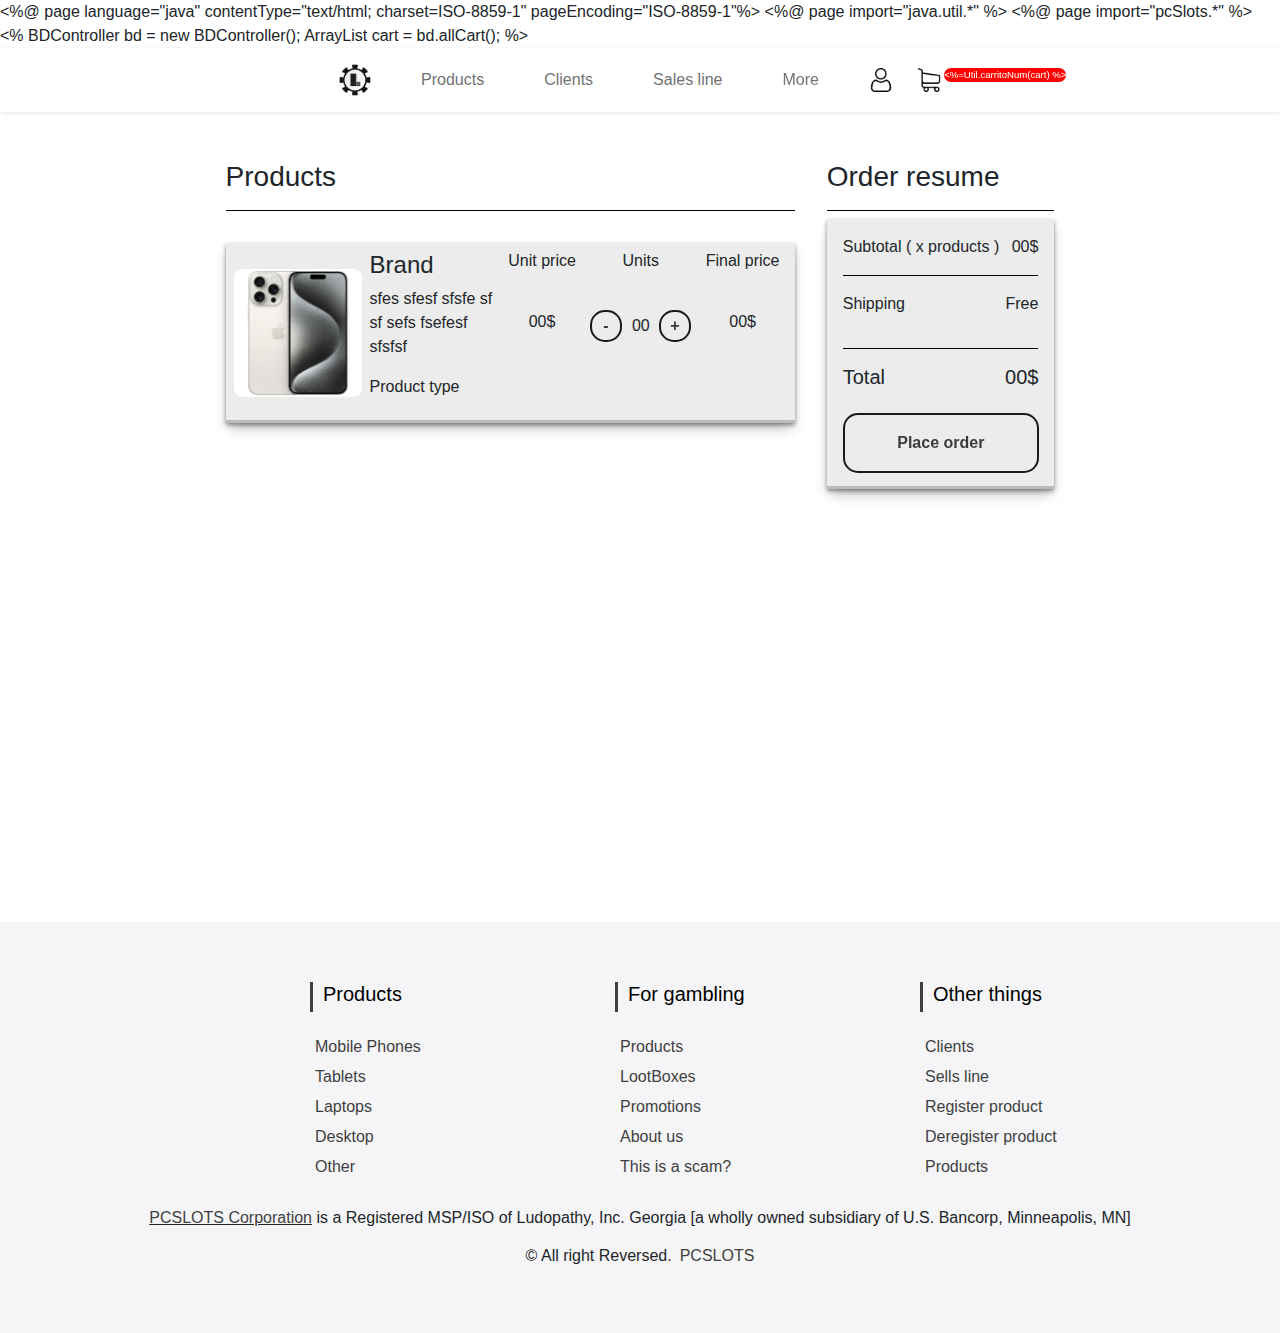
<file: PCSLOTS/cart.html>
<%@ page language="java" contentType="text/html; charset=ISO-8859-1"
    pageEncoding="ISO-8859-1"%>
        <%@ page import="java.util.*" %>
    <%@ page import="pcSlots.*" %>
<!DOCTYPE html>
<html lang="en">
<head>
    <meta charset="UTF-8">
    <meta name="viewport" content="width=device-width, initial-scale=1.0">
    <link rel="stylesheet" href="./assets/css/styles.css">
    <link rel="stylesheet" href="./assets/css/cart.css">
    <link rel="stylesheet" href="./assets/css/productCardHorizontal.css">
    <link rel="shortcut icon" href="./assets/img/pcSlotsLogo.ico" type="image/x-icon">
    <link href="//maxcdn.bootstrapcdn.com/bootstrap/4.0.0/css/bootstrap.min.css" rel="stylesheet" id="bootstrap-css">
    <script defer src="//maxcdn.bootstrapcdn.com/bootstrap/4.0.0/js/bootstrap.min.js"></script>
    <script defer src="//cdnjs.cloudflare.com/ajax/libs/jquery/3.2.1/jquery.min.js"></script>
    <script defer src="./assets/js/carrousel.js"></script>
    <title>PCSLOTS</title>
</head>
<body>
	<%
	BDController bd = new BDController();
	ArrayList<Product> cart = bd.allCart();
	%>
	<header class="header">
        <a href="./index.jsp" class="logo"><img src="./assets/img/pcSlotsLogo.png" alt=""></a>
        <div class="userThings">
    
          <a href="./registerUser.jsp" class="userInfo"><img src="./assets/img/usuario.png" alt=""></a>
          <a href="./cart.jsp" class="shopCart"><img src="./assets/img/carrito-de-compras.png" alt=""><span class="cartObjects"><%=Util.carritoNum(cart) %></span></a>
    
        </div>
        <input class="menu-btn" type="checkbox" id="menu-btn" />
        <label class="menu-icon" for="menu-btn"><span class="navicon"></span></label>
        <ul class="menu">
          <li><a href="./shop.jsp">Products</a></li>
          <li><a href="./clients.jsp">Clients</a></li>
          <li><a href="./sell-line.jsp">Sales line</a></li>
          <li class="dropdown">
            <a href="#more">More</a>
            <ul class="dropdown-content">
              <li><a href="./registerProduct.jsp">Register product</a></li>
              <li><a href="./deleteProduct.jsp">Delete product</a></li>
            </ul>
          </li>
        </ul>
      </header>
  <main>
    <div class="cartContainer">
        <div class="productsContainer">
            <h3>Products</h3>
            <article class="products">
                
                <section class="product">
                    <img class="productImg" src="./assets/img/products/1.png" alt="">
                    <div class="productInfo">
                        <div class="info">
                            <h4 class="brand">Brand</h4>
                            <p class="name">sfes sfesf sfsfe sf sf sefs fsefesf sfsfsf</p>
                            <p class="name">Product type</p>
                        </div>
                        <div class="priceInfo">
                            <div class="unitPrice">
                                <h6>Unit price</h6>
                                <p>00$</p>
                            </div>
                            <div class="unitsContainer">
                                <h6>Units</h6>
                                <div class="units">
                                    <button class="CartButton">-</button>
                                    <p>00</p>
                                    <button class="CartButton">+</button>
                                </div>
                            </div>
                            <div class="totalPrice">
                                <h6>Final price</h6>
                                <p>00$</p>
                            </div>
                        </div>
                    </div>
                </section>

            </article>
        </div>
        <div class="resumeContainer">
            <h3>Order resume</h3>
            <div class="resume">
                <div class="subtotalContainer">
                    <p>Subtotal ( x products )</p>
                    <p>00$</p>
                </div>
                <div class="shippingContainer">
                    <p>Shipping</p>
                    <p>Free</p>
                </div>
                <div class="totalContainer">
                    <h5>Total</h5>
                    <h5>00$</h5>
                </div>
                <button class="placeOrder">Place order</button>
            </div>
        </div>
    </div>
  </main>
  <footer>
    <!-- Footer -->
      <section id="footer">
        <div class="container">
          <div class="move row text-center text-xs-center text-sm-left text-md-left">
            <div class="col-xs-12 col-sm-4 col-md-4">
              <h5>Products</h5>
              <ul class="list-unstyled quick-links">
                <li><a href="javascript:void();"><i class="fa fa-angle-double-right"></i>Mobile Phones</a></li>
                <li><a href="javascript:void();"><i class="fa fa-angle-double-right"></i>Tablets</a></li>
                <li><a href="javascript:void();"><i class="fa fa-angle-double-right"></i>Laptops</a></li>
                <li><a href="javascript:void();"><i class="fa fa-angle-double-right"></i>Desktop</a></li>
                <li><a href="javascript:void();"><i class="fa fa-angle-double-right"></i>Other</a></li>
              </ul>
            </div>
            <div class="col-xs-12 col-sm-4 col-md-4">
              <h5>For gambling</h5>
              <ul class="list-unstyled quick-links">
                <li><a href="javascript:void();"><i class="fa fa-angle-double-right"></i>Products</a></li>
                <li><a href="javascript:void();"><i class="fa fa-angle-double-right"></i>LootBoxes</a></li>
                <li><a href="javascript:void();"><i class="fa fa-angle-double-right"></i>Promotions</a></li>
                <li><a href="javascript:void();"><i class="fa fa-angle-double-right"></i>About us</a></li>
                <li><a href="javascript:void();"><i class="fa fa-angle-double-right"></i>This is a scam?</a></li>
              </ul>
            </div>
            <div class="col-xs-12 col-sm-4 col-md-4">
              <h5>Other things</h5>
              <ul class="list-unstyled quick-links">
                <li><a href="javascript:void();"><i class="fa fa-angle-double-right"></i>Clients</a></li>
                <li><a href="./sell-line.jsp"><i class="fa fa-angle-double-right"></i>Sells line</a></li>
                <li><a href="./register.jsp"><i class="fa fa-angle-double-right"></i>Register product</a></li>
                <li><a href="./deregister"><i class="fa fa-angle-double-right"></i>Deregister product</a></li>
                <li><a href="./shop.jsp" title="Our products"><i class="fa fa-angle-double-right"></i>Products</a></li>
              </ul>
            </div>
          </div> 
          <div class="row">
            <div class="col-xs-12 col-sm-12 col-md-12 mt-2 mt-sm-2 text-center">
              <p><u><a href=javascript:void();>PCSLOTS Corporation</a></u> is a Registered MSP/ISO of Ludopathy, Inc. Georgia [a wholly owned subsidiary of U.S. Bancorp, Minneapolis, MN]</p>
              <p class="h6">&copy All right Reversed.<a class="text-green ml-2" href="javascript:void();" target="_blank">PCSLOTS</a></p>
            </div>
            </hr>
          </div>  
        </div>
      </section>
      <!-- ./Footer -->
</footer>
</body>
</html>
</file>
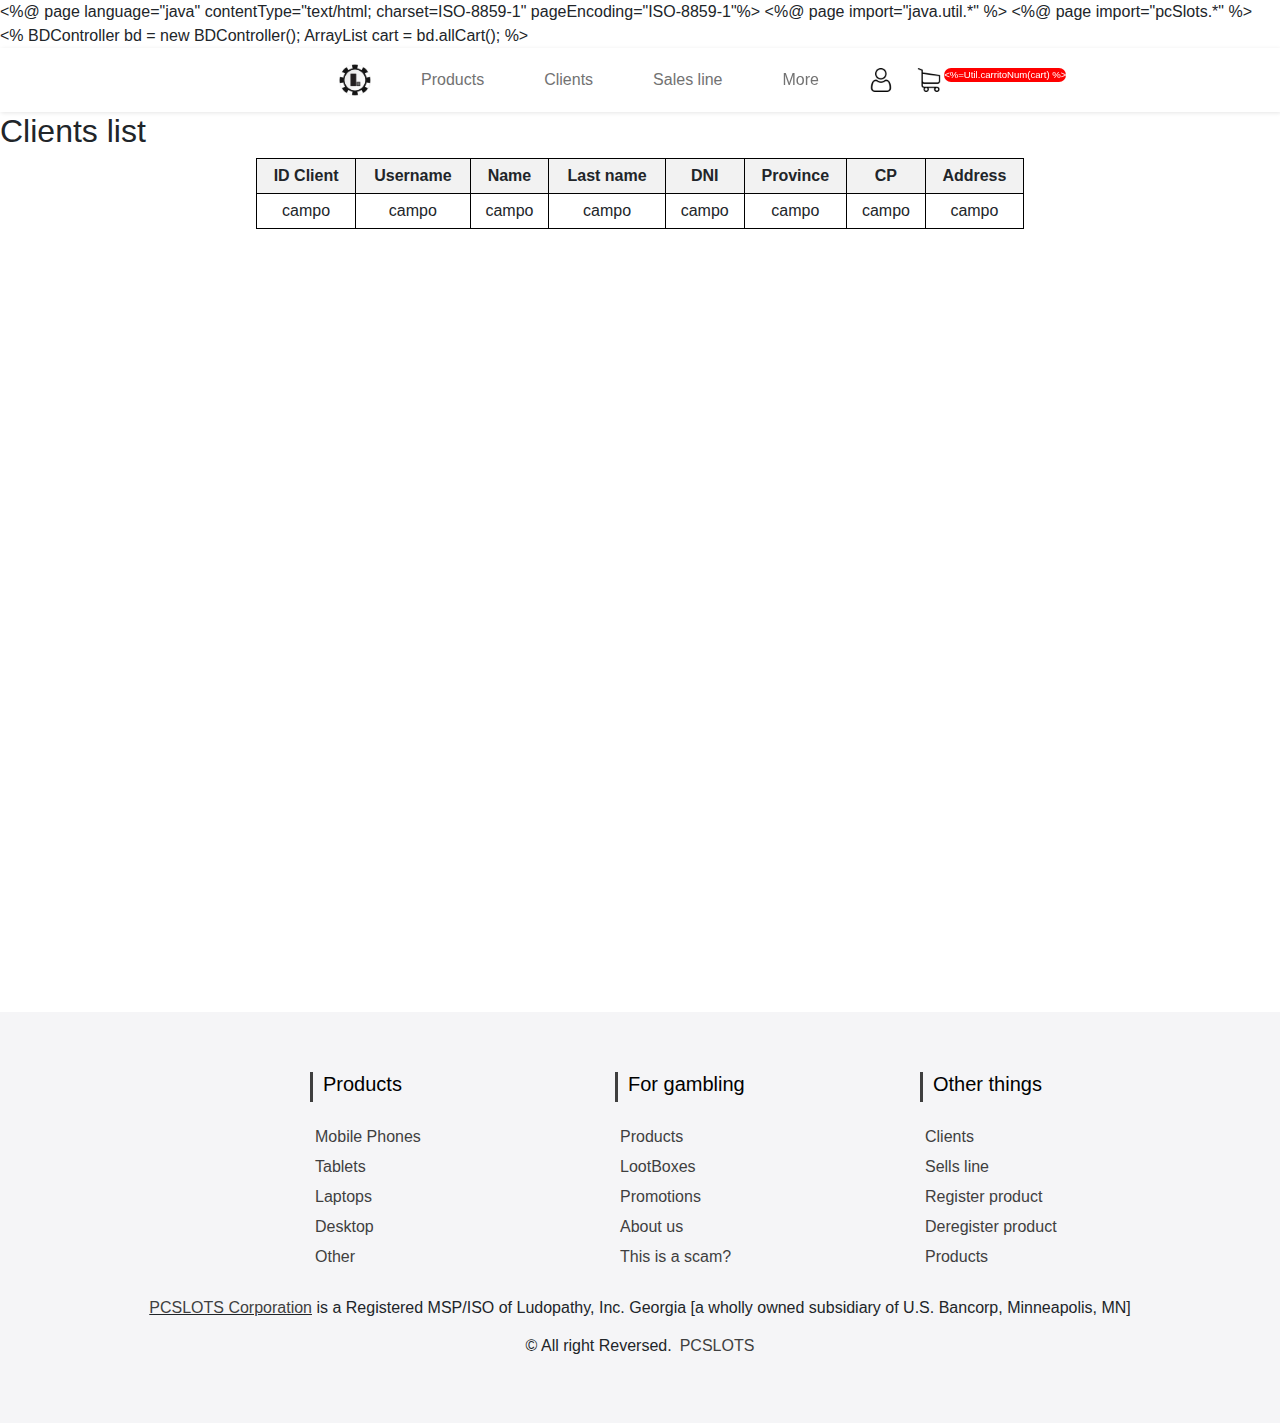
<file: PCSLOTS/clients.html>
<%@ page language="java" contentType="text/html; charset=ISO-8859-1"
    pageEncoding="ISO-8859-1"%>
        <%@ page import="java.util.*" %>
    <%@ page import="pcSlots.*" %>
<!DOCTYPE html>
<html lang="en">
<head>
    <meta charset="UTF-8">
    <meta name="viewport" content="width=device-width, initial-scale=1.0">
    <link rel="stylesheet" href="./assets/css/styles.css">
    <link rel="shortcut icon" href="./assets/img/pcSlotsLogo.ico" type="image/x-icon">
    <link href="//maxcdn.bootstrapcdn.com/bootstrap/4.0.0/css/bootstrap.min.css" rel="stylesheet" id="bootstrap-css">
    <script defer src="//maxcdn.bootstrapcdn.com/bootstrap/4.0.0/js/bootstrap.min.js"></script>
    <script defer src="//cdnjs.cloudflare.com/ajax/libs/jquery/3.2.1/jquery.min.js"></script>
    <link rel="stylesheet" href="./assets/css/tables.css">
    <title>Clients</title>
</head>
<body>
  <%
	BDController bd = new BDController();
	ArrayList<Product> cart = bd.allCart();
	%>
  <header class="header">
    <a href="./index.jsp" class="logo"><img src="./assets/img/pcSlotsLogo.png" alt=""></a>
    <div class="userThings">

      <a href="./registerUser.jsp" class="userInfo"><img src="./assets/img/usuario.png" alt=""></a>

      <a href="./cart.jsp" class="shopCart"><img src="./assets/img/carrito-de-compras.png" alt=""><span class="cartObjects"><%=Util.carritoNum(cart) %></span></a>

    </div>
    <input class="menu-btn" type="checkbox" id="menu-btn" />
    <label class="menu-icon" for="menu-btn"><span class="navicon"></span></label>
    <ul class="menu">
      <li><a href="./shop.jsp">Products</a></li>
      <li><a href="./clients.jsp">Clients</a></li>
      <li><a href="./sell-line.jsp">Sales line</a></li>
      <li class="dropdown">
        <a href="#more">More</a>
        <ul class="dropdown-content">
          <li><a href="./registerProduct.jsp">Register product</a></li>
          <li><a href="./deleteProduct.jsp">Delete product</a></li>
        </ul>
      </li>
    </ul>
  </header>
  <main>
    <h2>Clients list</h2>
    <table border="1">
        <tr>
            <th>ID Client</th>
            <th>Username</th>
            <th>Name</th>
            <th>Last name</th>
            <th>DNI</th>
            <th>Province</th>
            <th>CP</th>
            <th>Address</th>
        </tr>
        <tr>
            <td>campo</td>
            <td>campo</td>
            <td>campo</td>
            <td>campo</td>
            <td>campo</td>
            <td>campo</td>
            <td>campo</td>
            <td>campo</td>
        </tr>
    </table>
  </main>
  <footer>
    <!-- Footer -->
      <section id="footer">
        <div class="container">
          <div class="move row text-center text-xs-center text-sm-left text-md-left">
            <div class="col-xs-12 col-sm-4 col-md-4">
              <h5>Products</h5>
              <ul class="list-unstyled quick-links">
                <li><a href="javascript:void();"><i class="fa fa-angle-double-right"></i>Mobile Phones</a></li>
                <li><a href="javascript:void();"><i class="fa fa-angle-double-right"></i>Tablets</a></li>
                <li><a href="javascript:void();"><i class="fa fa-angle-double-right"></i>Laptops</a></li>
                <li><a href="javascript:void();"><i class="fa fa-angle-double-right"></i>Desktop</a></li>
                <li><a href="javascript:void();"><i class="fa fa-angle-double-right"></i>Other</a></li>
              </ul>
            </div>
            <div class="col-xs-12 col-sm-4 col-md-4">
              <h5>For gambling</h5>
              <ul class="list-unstyled quick-links">
                <li><a href="javascript:void();"><i class="fa fa-angle-double-right"></i>Products</a></li>
                <li><a href="javascript:void();"><i class="fa fa-angle-double-right"></i>LootBoxes</a></li>
                <li><a href="javascript:void();"><i class="fa fa-angle-double-right"></i>Promotions</a></li>
                <li><a href="javascript:void();"><i class="fa fa-angle-double-right"></i>About us</a></li>
                <li><a href="javascript:void();"><i class="fa fa-angle-double-right"></i>This is a scam?</a></li>
              </ul>
            </div>
            <div class="col-xs-12 col-sm-4 col-md-4">
              <h5>Other things</h5>
              <ul class="list-unstyled quick-links">
                <li><a href="javascript:void();"><i class="fa fa-angle-double-right"></i>Clients</a></li>
                <li><a href="./sell-line.jsp"><i class="fa fa-angle-double-right"></i>Sells line</a></li>
                <li><a href="./register.jsp"><i class="fa fa-angle-double-right"></i>Register product</a></li>
                <li><a href="./deregister"><i class="fa fa-angle-double-right"></i>Deregister product</a></li>
                <li><a href="./shop.jsp" title="Our products"><i class="fa fa-angle-double-right"></i>Products</a></li>
              </ul>
            </div>
          </div> 
          <div class="row">
            <div class="col-xs-12 col-sm-12 col-md-12 mt-2 mt-sm-2 text-center">
              <p><u><a href=javascript:void();>PCSLOTS Corporation</a></u> is a Registered MSP/ISO of Ludopathy, Inc. Georgia [a wholly owned subsidiary of U.S. Bancorp, Minneapolis, MN]</p>
              <p class="h6">&copy All right Reversed.<a class="text-green ml-2" href="javascript:void();" target="_blank">PCSLOTS</a></p>
            </div>
            </hr>
          </div>  
        </div>
      </section>
      <!-- ./Footer -->
</footer>
</body>
</html>
</file>
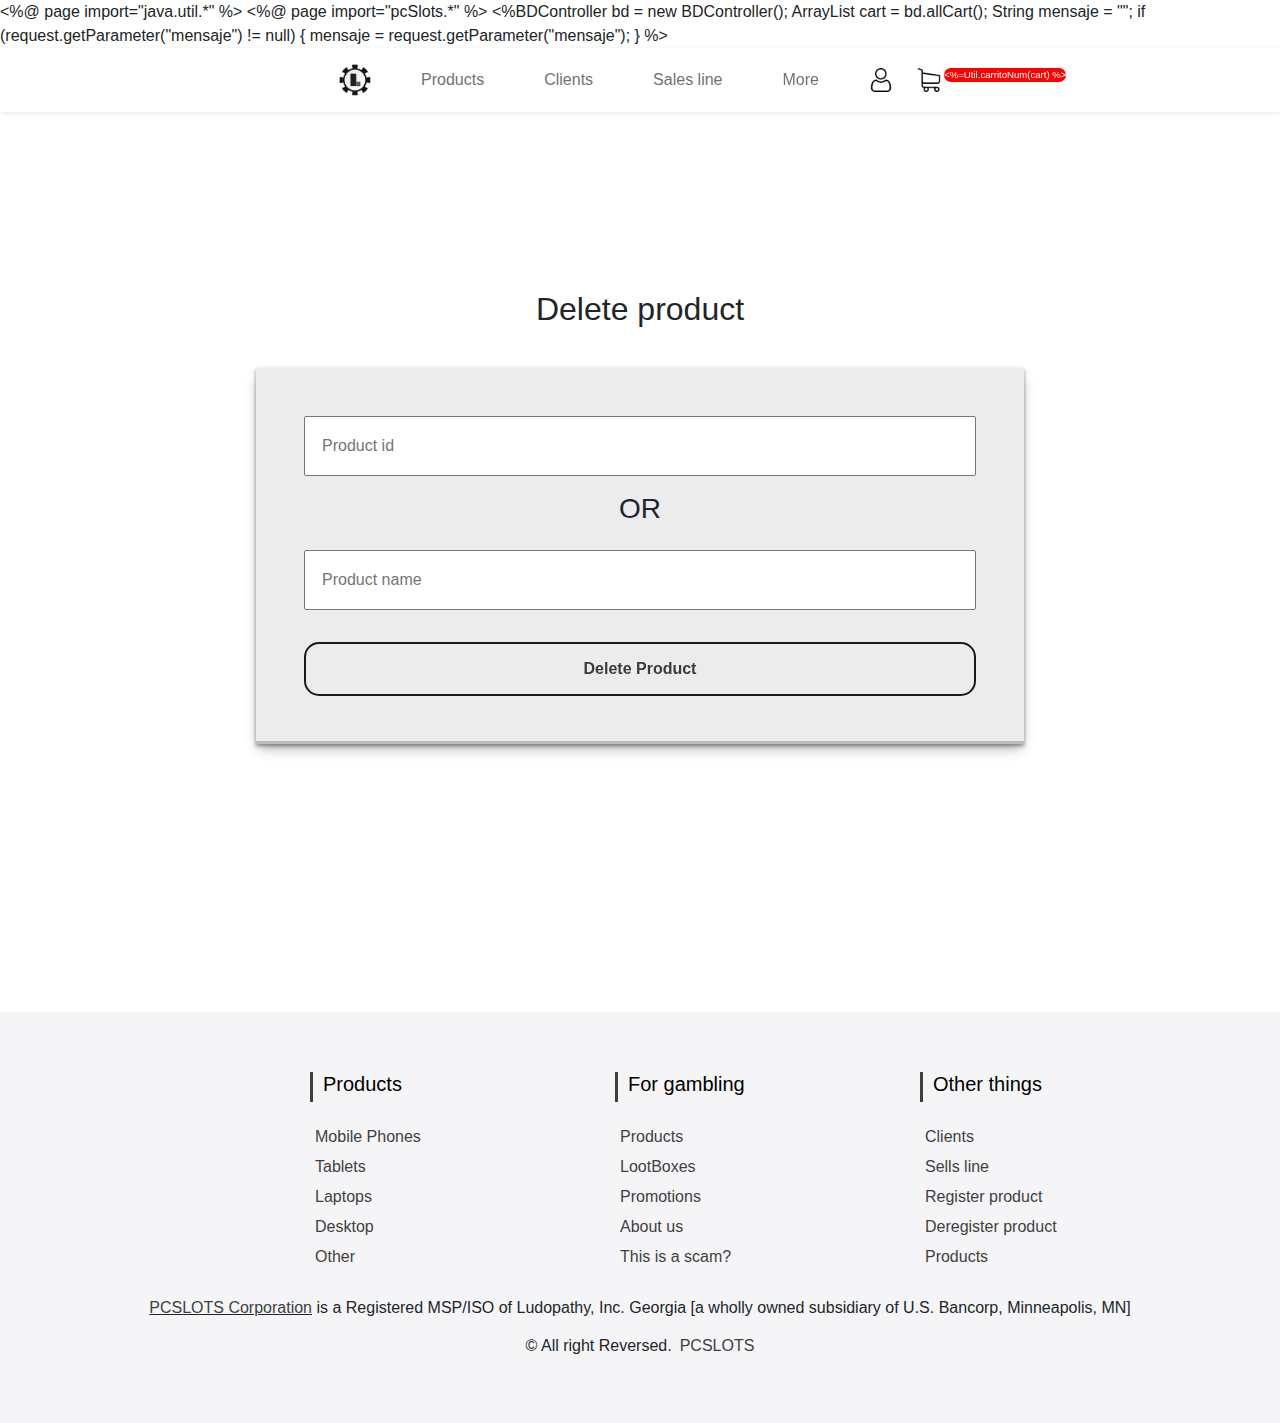
<file: PCSLOTS/deleteProduct.html>
<%@ page import="java.util.*" %>
<%@ page import="pcSlots.*" %>
<!DOCTYPE html>
<html lang="en">
<head>
    <meta charset="UTF-8">
    <meta name="viewport" content="width=device-width, initial-scale=1.0">
    <link rel="stylesheet" href="./assets/css/styles.css">
    <link rel="stylesheet" href="./assets/css/editProducts.css">
    <link rel="shortcut icon" href="./assets/img/pcSlotsLogo.ico" type="image/x-icon">
    <link href="//maxcdn.bootstrapcdn.com/bootstrap/4.0.0/css/bootstrap.min.css" rel="stylesheet" id="bootstrap-css">
    <script defer src="//maxcdn.bootstrapcdn.com/bootstrap/4.0.0/js/bootstrap.min.js"></script>
    <script defer src="//cdnjs.cloudflare.com/ajax/libs/jquery/3.2.1/jquery.min.js"></script>
    <title>Delete product</title>
</head>
<body>
  <%BDController bd = new BDController();
	ArrayList<Product> cart = bd.allCart();
	String mensaje = "";
	if (request.getParameter("mensaje") != null) {
		mensaje = request.getParameter("mensaje");
	}

	%>
  <header class="header">
    <a href="./index.jsp" class="logo"><img src="./assets/img/pcSlotsLogo.png" alt=""></a>
    <div class="userThings">
      <a href="./registerUser.jsp" class="userInfo"><img src="./assets/img/usuario.png" alt=""></a>
      <a href="./cart.jsp" class="shopCart"><img src="./assets/img/carrito-de-compras.png" alt=""><span class="cartObjects"><%=Util.carritoNum(cart) %></span></a>

    </div>
    <input class="menu-btn" type="checkbox" id="menu-btn" />
    <label class="menu-icon" for="menu-btn"><span class="navicon"></span></label>
    <ul class="menu">
      <li><a href="./shop.jsp">Products</a></li>
      <li><a href="./clients.jsp">Clients</a></li>
      <li><a href="./sell-line.jsp">Sales line</a></li>
      <li class="dropdown">
        <a href="#more">More</a>
        <ul class="dropdown-content">
          <li><a href="./registerProduct.jsp">Register product</a></li>
          <li><a href="./deleteProduct.jsp">Delete product</a></li>
        </ul>
      </li>
    </ul>
  </header>
  <main>
    <div class="formContainer">
      <h2>Delete product</h2>
        <form class="form" action="#">
            <input type="number" id="productID" name="productID" placeholder="Product id" min="1" style="flex-basis: 100%;margin: 1rem;padding: 1rem;">
            <h3>OR</h3>
            <input type="text" id="name" name="name" placeholder="Product name">
            <button type="submit" class="submitButton">Delete Product</button>
        </form>
    </div>
  </main>
  <footer>
    <!-- Footer -->
      <section id="footer">
        <div class="container">
          <div class="move row text-center text-xs-center text-sm-left text-md-left">
            <div class="col-xs-12 col-sm-4 col-md-4">
              <h5>Products</h5>
              <ul class="list-unstyled quick-links">
                <li><a href="javascript:void();"><i class="fa fa-angle-double-right"></i>Mobile Phones</a></li>
                <li><a href="javascript:void();"><i class="fa fa-angle-double-right"></i>Tablets</a></li>
                <li><a href="javascript:void();"><i class="fa fa-angle-double-right"></i>Laptops</a></li>
                <li><a href="javascript:void();"><i class="fa fa-angle-double-right"></i>Desktop</a></li>
                <li><a href="javascript:void();"><i class="fa fa-angle-double-right"></i>Other</a></li>
              </ul>
            </div>
            <div class="col-xs-12 col-sm-4 col-md-4">
              <h5>For gambling</h5>
              <ul class="list-unstyled quick-links">
                <li><a href="javascript:void();"><i class="fa fa-angle-double-right"></i>Products</a></li>
                <li><a href="javascript:void();"><i class="fa fa-angle-double-right"></i>LootBoxes</a></li>
                <li><a href="javascript:void();"><i class="fa fa-angle-double-right"></i>Promotions</a></li>
                <li><a href="javascript:void();"><i class="fa fa-angle-double-right"></i>About us</a></li>
                <li><a href="javascript:void();"><i class="fa fa-angle-double-right"></i>This is a scam?</a></li>
              </ul>
            </div>
            <div class="col-xs-12 col-sm-4 col-md-4">
              <h5>Other things</h5>
              <ul class="list-unstyled quick-links">
                <li><a href="javascript:void();"><i class="fa fa-angle-double-right"></i>Clients</a></li>
                <li><a href="./sell-line.jsp"><i class="fa fa-angle-double-right"></i>Sells line</a></li>
                <li><a href="./register.jsp"><i class="fa fa-angle-double-right"></i>Register product</a></li>
                <li><a href="./deregister"><i class="fa fa-angle-double-right"></i>Deregister product</a></li>
                <li><a href="./shop.jsp" title="Our products"><i class="fa fa-angle-double-right"></i>Products</a></li>
              </ul>
            </div>
          </div> 
          <div class="row">
            <div class="col-xs-12 col-sm-12 col-md-12 mt-2 mt-sm-2 text-center">
              <p><u><a href=javascript:void();>PCSLOTS Corporation</a></u> is a Registered MSP/ISO of Ludopathy, Inc. Georgia [a wholly owned subsidiary of U.S. Bancorp, Minneapolis, MN]</p>
              <p class="h6">&copy All right Reversed.<a class="text-green ml-2" href="javascript:void();" target="_blank">PCSLOTS</a></p>
            </div>
            </hr>
          </div>  
        </div>
      </section>
      <!-- ./Footer -->
</footer>
</body>
</html>
</file>
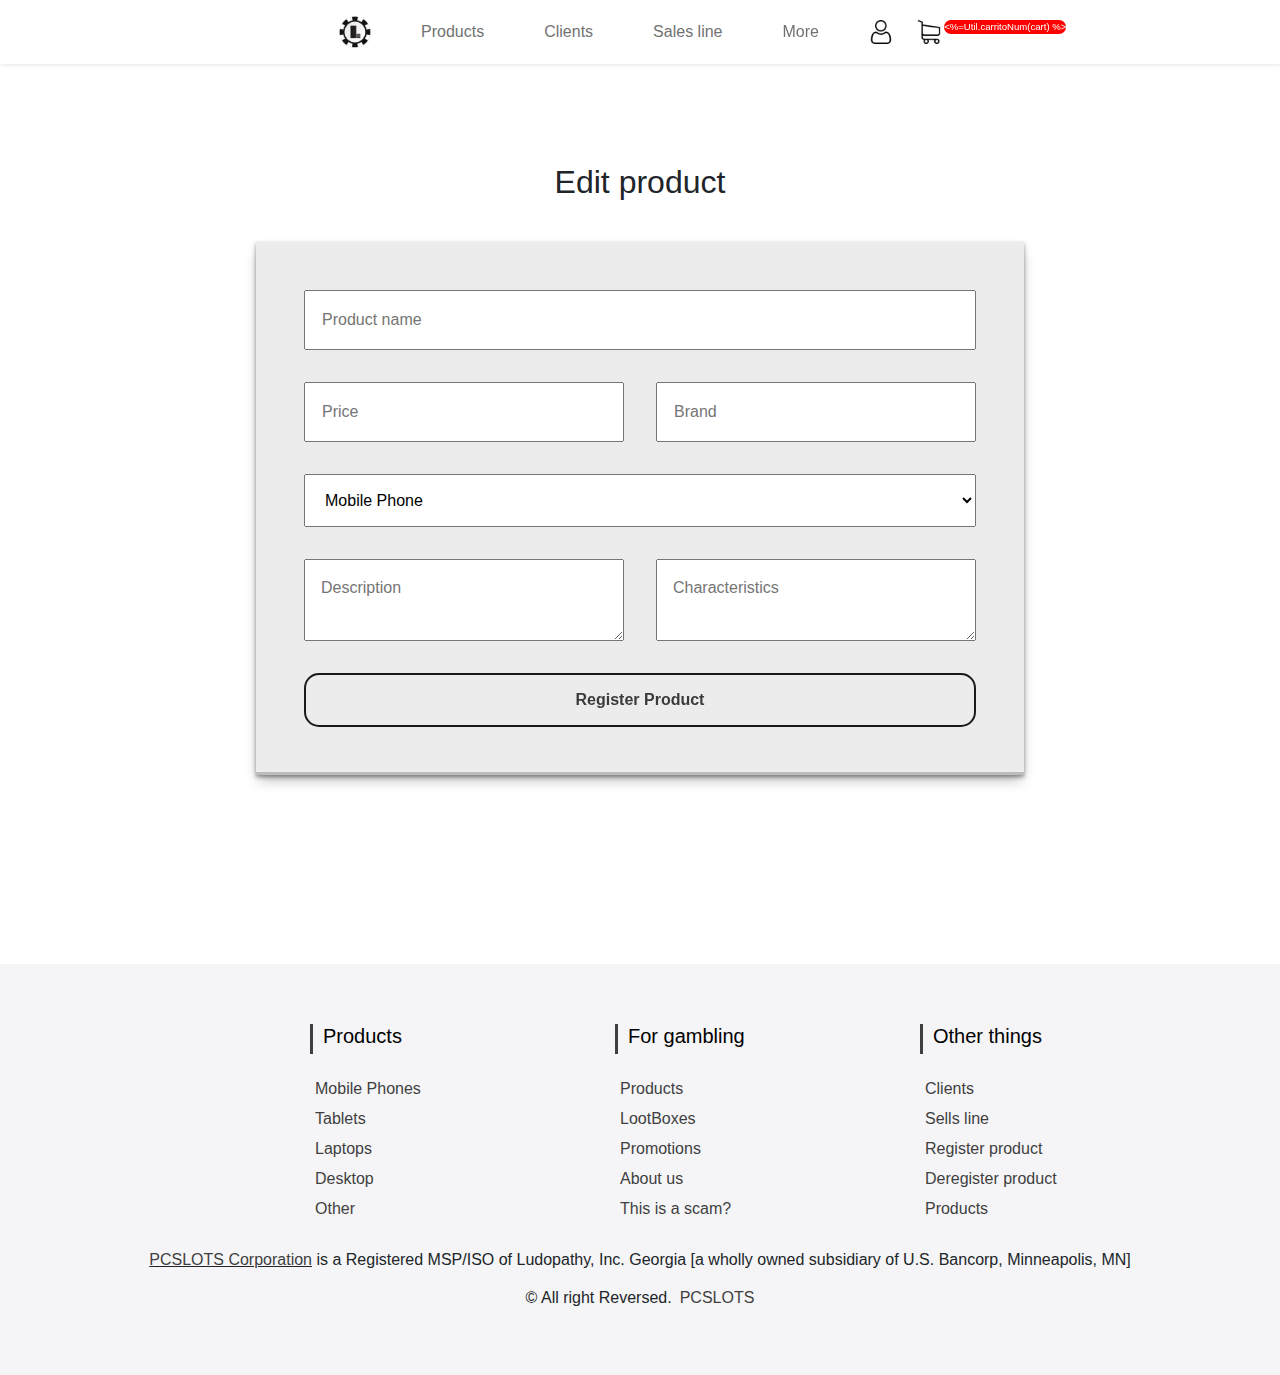
<file: PCSLOTS/editProduct.html>
<!DOCTYPE html>
<html lang="en">
<head>
    <meta charset="UTF-8">
    <meta name="viewport" content="width=device-width, initial-scale=1.0">
    <link rel="stylesheet" href="./assets/css/styles.css">
    <link rel="stylesheet" href="./assets/css/editProducts.css">
    <link rel="shortcut icon" href="./assets/img/pcSlotsLogo.ico" type="image/x-icon">
    <link href="//maxcdn.bootstrapcdn.com/bootstrap/4.0.0/css/bootstrap.min.css" rel="stylesheet" id="bootstrap-css">
    <script defer src="//maxcdn.bootstrapcdn.com/bootstrap/4.0.0/js/bootstrap.min.js"></script>
    <script defer src="//cdnjs.cloudflare.com/ajax/libs/jquery/3.2.1/jquery.min.js"></script>
    <title>Edit product</title>
</head>
<body>
  <header class="header">
    <a href="./index.jsp" class="logo"><img src="./assets/img/pcSlotsLogo.png" alt=""></a>
    <div class="userThings">
      <a href="./registerUser.jsp" class="userInfo"><img src="./assets/img/usuario.png" alt=""></a>

      <a href="./cart.jsp" class="shopCart"><img src="./assets/img/carrito-de-compras.png" alt=""><span class="cartObjects"><%=Util.carritoNum(cart) %></span></a>


    </div>
    <input class="menu-btn" type="checkbox" id="menu-btn" />
    <label class="menu-icon" for="menu-btn"><span class="navicon"></span></label>
    <ul class="menu">
      <li><a href="./shop.jsp">Products</a></li>
      <li><a href="./clients.jsp">Clients</a></li>
      <li><a href="./sell-line.jsp">Sales line</a></li>
      <li class="dropdown">
        <a href="#more">More</a>
        <ul class="dropdown-content">
          <li><a href="./registerProduct.jsp">Register product</a></li>
          <li><a href="./deleteProduct.jsp">Delete product</a></li>
        </ul>
      </li>
    </ul>
  </header>
  <main>
    <div class="formContainer">
        <h2>Edit product</h2>
        <form class="form" action="#">
            <input type="text" id="name" name="name" placeholder="Product name" required>
            <input type="number" id="price" name="price" placeholder="Price" required>
            <input type="text" id="brand" name="brand" placeholder="Brand" required>
            <select id="productType" name="productType">
                <option value="option1">Mobile Phone</option>
                <option value="opcion2">Tablet</option>
                <option value="opcion3">Laptops</option>
                <option value="opcion4">Desktops</option>
                <option value="opcion5">Other</option>
              </select>
            <div class="textareas">
                <textarea id="description" name="description" placeholder="Description"></textarea>
                <textarea id="characteristics" name="characteristics" placeholder="Characteristics"></textarea>
            </div>
            <button type="submit" class="submitButton">Register Product</button>
          </form>
    </div>
  </main>
  <footer>
    <!-- Footer -->
      <section id="footer">
        <div class="container">
          <div class="move row text-center text-xs-center text-sm-left text-md-left">
            <div class="col-xs-12 col-sm-4 col-md-4">
              <h5>Products</h5>
              <ul class="list-unstyled quick-links">
                <li><a href="javascript:void();"><i class="fa fa-angle-double-right"></i>Mobile Phones</a></li>
                <li><a href="javascript:void();"><i class="fa fa-angle-double-right"></i>Tablets</a></li>
                <li><a href="javascript:void();"><i class="fa fa-angle-double-right"></i>Laptops</a></li>
                <li><a href="javascript:void();"><i class="fa fa-angle-double-right"></i>Desktop</a></li>
                <li><a href="javascript:void();"><i class="fa fa-angle-double-right"></i>Other</a></li>
              </ul>
            </div>
            <div class="col-xs-12 col-sm-4 col-md-4">
              <h5>For gambling</h5>
              <ul class="list-unstyled quick-links">
                <li><a href="javascript:void();"><i class="fa fa-angle-double-right"></i>Products</a></li>
                <li><a href="javascript:void();"><i class="fa fa-angle-double-right"></i>LootBoxes</a></li>
                <li><a href="javascript:void();"><i class="fa fa-angle-double-right"></i>Promotions</a></li>
                <li><a href="javascript:void();"><i class="fa fa-angle-double-right"></i>About us</a></li>
                <li><a href="javascript:void();"><i class="fa fa-angle-double-right"></i>This is a scam?</a></li>
              </ul>
            </div>
            <div class="col-xs-12 col-sm-4 col-md-4">
              <h5>Other things</h5>
              <ul class="list-unstyled quick-links">
                <li><a href="javascript:void();"><i class="fa fa-angle-double-right"></i>Clients</a></li>
                <li><a href="./sell-line.jsp"><i class="fa fa-angle-double-right"></i>Sells line</a></li>
                <li><a href="./register.jsp"><i class="fa fa-angle-double-right"></i>Register product</a></li>
                <li><a href="./deregister"><i class="fa fa-angle-double-right"></i>Deregister product</a></li>
                <li><a href="./shop.jsp" title="Our products"><i class="fa fa-angle-double-right"></i>Products</a></li>
              </ul>
            </div>
          </div> 
          <div class="row">
            <div class="col-xs-12 col-sm-12 col-md-12 mt-2 mt-sm-2 text-center">
              <p><u><a href=javascript:void();>PCSLOTS Corporation</a></u> is a Registered MSP/ISO of Ludopathy, Inc. Georgia [a wholly owned subsidiary of U.S. Bancorp, Minneapolis, MN]</p>
              <p class="h6">&copy All right Reversed.<a class="text-green ml-2" href="javascript:void();" target="_blank">PCSLOTS</a></p>
            </div>
            </hr>
          </div>  
        </div>
      </section>
      <!-- ./Footer -->
</footer>
</body>
</html>
</file>
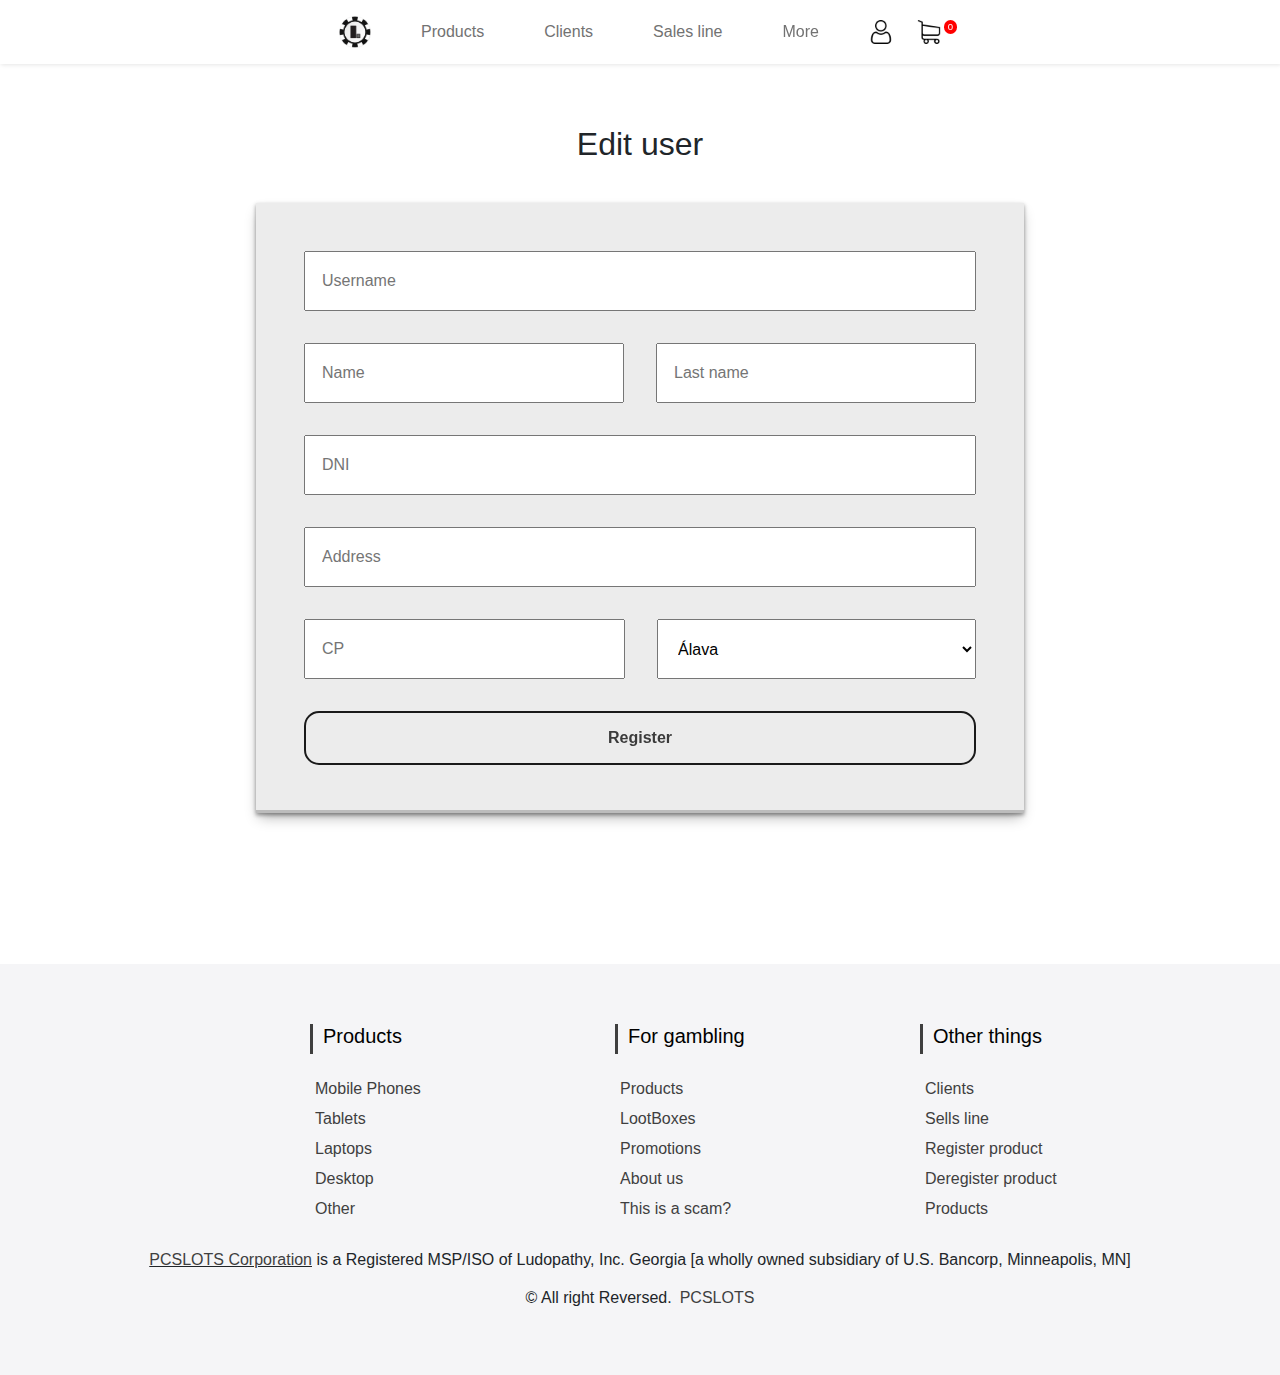
<file: PCSLOTS/editUser.html>
<!DOCTYPE html>
<html lang="en">
<head>
    <meta charset="UTF-8">
    <meta name="viewport" content="width=device-width, initial-scale=1.0">
    <link rel="stylesheet" href="./assets/css/styles.css">
    <link rel="stylesheet" href="./assets/css/editUsers.css">
    <link rel="shortcut icon" href="./assets/img/pcSlotsLogo.ico" type="image/x-icon">
    <link href="//maxcdn.bootstrapcdn.com/bootstrap/4.0.0/css/bootstrap.min.css" rel="stylesheet" id="bootstrap-css">
    <script defer src="//maxcdn.bootstrapcdn.com/bootstrap/4.0.0/js/bootstrap.min.js"></script>
    <script defer src="//cdnjs.cloudflare.com/ajax/libs/jquery/3.2.1/jquery.min.js"></script>
    <title>Register User</title>
</head>
<body>
  <header class="header">
    <a href="./index.html" class="logo"><img src="./assets/img/pcSlotsLogo.png" alt=""></a>
    <div class="userThings">

      <a href="./registerUser.html" class="userInfo"><img src="./assets/img/usuario.png" alt=""></a>
      <a href="./cart.html" class="shopCart"><img src="./assets/img/carrito-de-compras.png" alt=""><span class="cartObjects">0</span></a>

    </div>
    <input class="menu-btn" type="checkbox" id="menu-btn" />
    <label class="menu-icon" for="menu-btn"><span class="navicon"></span></label>
    <ul class="menu">
      <li><a href="./shop.html">Products</a></li>
      <li><a href="./clients.html">Clients</a></li>
      <li><a href="./sell-line.html">Sales line</a></li>
      <li class="dropdown">
        <a href="#more">More</a>
        <ul class="dropdown-content">
          <li><a href="./registerProduct.html">Register product</a></li>
          <li><a href="./deleteProduct.html">Delete product</a></li>
        </ul>
      </li>
    </ul>
  </header>
  <main>
    <div class="formContainer">
      <h2>Edit user</h2>
        <form class="form" action="#">
            <input type="text" id="username" name="username" placeholder="Username" required>
            <input type="text" id="name" name="name" placeholder="Name" required>
            <input type="text" id="lastname" name="lastname" placeholder="Last name" required>
            <input type="text" id="dni" name="dni" placeholder="DNI" required>
            <input type="text" id="address" name="address" placeholder="Address" required>
            <input type="number" id="cp" name="cp" placeholder="CP" required>
            <select id="province" name="province">
                <option value="alava">Álava</option>
                <option value="albacete">Albacete</option>
                <option value="alicante">Alicante</option>
                <option value="almeria">Almería</option>
                <option value="asturias">Asturias</option>
                <option value="avila">Ávila</option>
                <option value="badajoz">Badajoz</option>
                <option value="barcelona">Barcelona</option>
                <option value="burgos">Burgos</option>
                <option value="caceres">Cáceres</option>
                <option value="cadiz">Cádiz</option>
                <option value="cantabria">Cantabria</option>
                <option value="castellon">Castellón</option>
                <option value="ciudad_real">Ciudad Real</option>
                <option value="cordoba">Córdoba</option>
                <option value="cuenca">Cuenca</option>
                <option value="girona">Girona</option>
                <option value="granada">Granada</option>
                <option value="guadalajara">Guadalajara</option>
                <option value="guipuzcoa">Guipúzcoa</option>
                <option value="huelva">Huelva</option>
                <option value="huesca">Huesca</option>
                <option value="illes_balears">Illes Balears</option>
                <option value="jaen">Jaén</option>
                <option value="a_coruna">A Coruña</option>
                <option value="la_rioja">La Rioja</option>
                <option value="las_palmas">Las Palmas</option>
                <option value="leon">León</option>
                <option value="lleida">Lleida</option>
                <option value="lugo">Lugo</option>
                <option value="madrid">Madrid</option>
                <option value="malaga">Málaga</option>
                <option value="murcia">Murcia</option>
                <option value="navarra">Navarra</option>
                <option value="ourense">Ourense</option>
                <option value="palencia">Palencia</option>
                <option value="pontevedra">Pontevedra</option>
                <option value="salamanca">Salamanca</option>
                <option value="segovia">Segovia</option>
                <option value="sevilla">Sevilla</option>
                <option value="soria">Soria</option>
                <option value="tarragona">Tarragona</option>
                <option value="santa_cruz_de_tenerife">Santa Cruz de Tenerife</option>
                <option value="teruel">Teruel</option>
                <option value="toledo">Toledo</option>
                <option value="valencia">Valencia</option>
                <option value="valladolid">Valladolid</option>
                <option value="vizcaya">Vizcaya</option>
                <option value="zamora">Zamora</option>
                <option value="zaragoza">Zaragoza</option>
            </select>
            <button type="submit" class="submitButton">Register</button>
          </form>
    </div>
  </main>
  <footer>
    <!-- Footer -->
      <section id="footer">
        <div class="container">
          <div class="move row text-center text-xs-center text-sm-left text-md-left">
            <div class="col-xs-12 col-sm-4 col-md-4">
              <h5>Products</h5>
              <ul class="list-unstyled quick-links">
                <li><a href="javascript:void();"><i class="fa fa-angle-double-right"></i>Mobile Phones</a></li>
                <li><a href="javascript:void();"><i class="fa fa-angle-double-right"></i>Tablets</a></li>
                <li><a href="javascript:void();"><i class="fa fa-angle-double-right"></i>Laptops</a></li>
                <li><a href="javascript:void();"><i class="fa fa-angle-double-right"></i>Desktop</a></li>
                <li><a href="javascript:void();"><i class="fa fa-angle-double-right"></i>Other</a></li>
              </ul>
            </div>
            <div class="col-xs-12 col-sm-4 col-md-4">
              <h5>For gambling</h5>
              <ul class="list-unstyled quick-links">
                <li><a href="javascript:void();"><i class="fa fa-angle-double-right"></i>Products</a></li>
                <li><a href="javascript:void();"><i class="fa fa-angle-double-right"></i>LootBoxes</a></li>
                <li><a href="javascript:void();"><i class="fa fa-angle-double-right"></i>Promotions</a></li>
                <li><a href="javascript:void();"><i class="fa fa-angle-double-right"></i>About us</a></li>
                <li><a href="javascript:void();"><i class="fa fa-angle-double-right"></i>This is a scam?</a></li>
              </ul>
            </div>
            <div class="col-xs-12 col-sm-4 col-md-4">
              <h5>Other things</h5>
              <ul class="list-unstyled quick-links">
                <li><a href="javascript:void();"><i class="fa fa-angle-double-right"></i>Clients</a></li>
                <li><a href="./sell-line.html"><i class="fa fa-angle-double-right"></i>Sells line</a></li>
                <li><a href="./register.html"><i class="fa fa-angle-double-right"></i>Register product</a></li>
                <li><a href="./deregister"><i class="fa fa-angle-double-right"></i>Deregister product</a></li>
                <li><a href="./shop.html" title="Our products"><i class="fa fa-angle-double-right"></i>Products</a></li>
              </ul>
            </div>
          </div> 
          <div class="row">
            <div class="col-xs-12 col-sm-12 col-md-12 mt-2 mt-sm-2 text-center">
              <p><u><a href=javascript:void();>PCSLOTS Corporation</a></u> is a Registered MSP/ISO of Ludopathy, Inc. Georgia [a wholly owned subsidiary of U.S. Bancorp, Minneapolis, MN]</p>
              <p class="h6">&copy All right Reversed.<a class="text-green ml-2" href="javascript:void();" target="_blank">PCSLOTS</a></p>
            </div>
            </hr>
          </div>  
        </div>
      </section>
      <!-- ./Footer -->
</footer>
</body>
</html>
</file>
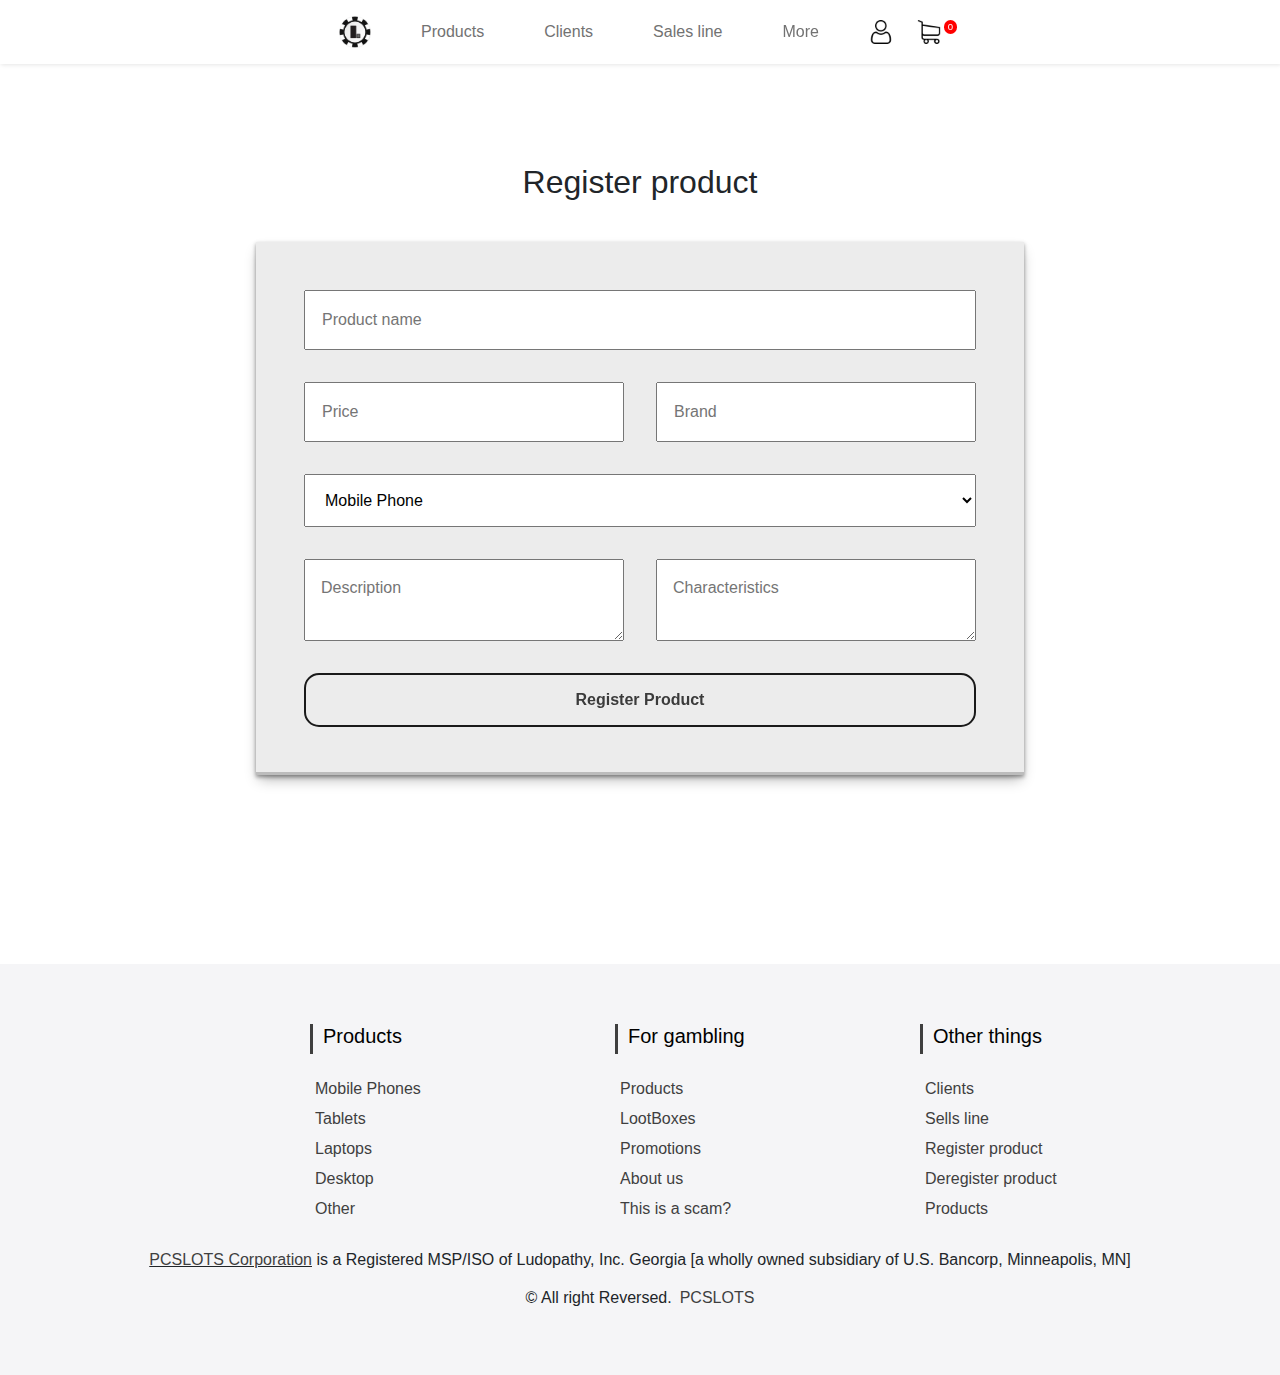
<file: PCSLOTS/registerProduct.html>
<!DOCTYPE html>
<html lang="en">
<head>
    <meta charset="UTF-8">
    <meta name="viewport" content="width=device-width, initial-scale=1.0">
    <link rel="stylesheet" href="./assets/css/styles.css">
    <link rel="stylesheet" href="./assets/css/editProducts.css">
    <link rel="shortcut icon" href="./assets/img/pcSlotsLogo.ico" type="image/x-icon">
    <link href="//maxcdn.bootstrapcdn.com/bootstrap/4.0.0/css/bootstrap.min.css" rel="stylesheet" id="bootstrap-css">
    <script defer src="//maxcdn.bootstrapcdn.com/bootstrap/4.0.0/js/bootstrap.min.js"></script>
    <script defer src="//cdnjs.cloudflare.com/ajax/libs/jquery/3.2.1/jquery.min.js"></script>
    <title>Register product</title>
</head>
<body>
  <header class="header">
    <a href="./index.html" class="logo"><img src="./assets/img/pcSlotsLogo.png" alt=""></a>
    <div class="userThings">
      <a href="./registerUser.html" class="userInfo"><img src="./assets/img/usuario.png" alt=""></a>
      <a href="./cart.html" class="shopCart"><img src="./assets/img/carrito-de-compras.png" alt=""><span class="cartObjects">0</span></a>

    </div>
    <input class="menu-btn" type="checkbox" id="menu-btn" />
    <label class="menu-icon" for="menu-btn"><span class="navicon"></span></label>
    <ul class="menu">
      <li><a href="./shop.html">Products</a></li>
      <li><a href="./clients.html">Clients</a></li>
      <li><a href="./sell-line.html">Sales line</a></li>
      <li class="dropdown">
        <a href="#more">More</a>
        <ul class="dropdown-content">
          <li><a href="./registerProduct.html">Register product</a></li>
          <li><a href="./deleteProduct.html">Delete product</a></li>
        </ul>
      </li>
    </ul>
  </header>
  <main>
    <div class="formContainer">
      <h2>Register product</h2>
        <form class="form" action="#">
            <input type="text" id="name" name="name" placeholder="Product name" required>
            <input type="number" id="price" name="price" placeholder="Price" required>
            <input type="text" id="brand" name="brand" placeholder="Brand" required>
            <select id="productType" name="productType">
                <option value="option1">Mobile Phone</option>
                <option value="opcion2">Tablet</option>
                <option value="opcion3">Laptops</option>
                <option value="opcion4">Desktops</option>
                <option value="opcion5">Other</option>
              </select>
            <div class="textareas">
                <textarea id="description" name="description" placeholder="Description"></textarea>
                <textarea id="characteristics" name="characteristics" placeholder="Characteristics"></textarea>
            </div>
            <button type="submit" class="submitButton">Register Product</button>
          </form>
    </div>
  </main>
  <footer>
    <!-- Footer -->
      <section id="footer">
        <div class="container">
          <div class="move row text-center text-xs-center text-sm-left text-md-left">
            <div class="col-xs-12 col-sm-4 col-md-4">
              <h5>Products</h5>
              <ul class="list-unstyled quick-links">
                <li><a href="javascript:void();"><i class="fa fa-angle-double-right"></i>Mobile Phones</a></li>
                <li><a href="javascript:void();"><i class="fa fa-angle-double-right"></i>Tablets</a></li>
                <li><a href="javascript:void();"><i class="fa fa-angle-double-right"></i>Laptops</a></li>
                <li><a href="javascript:void();"><i class="fa fa-angle-double-right"></i>Desktop</a></li>
                <li><a href="javascript:void();"><i class="fa fa-angle-double-right"></i>Other</a></li>
              </ul>
            </div>
            <div class="col-xs-12 col-sm-4 col-md-4">
              <h5>For gambling</h5>
              <ul class="list-unstyled quick-links">
                <li><a href="javascript:void();"><i class="fa fa-angle-double-right"></i>Products</a></li>
                <li><a href="javascript:void();"><i class="fa fa-angle-double-right"></i>LootBoxes</a></li>
                <li><a href="javascript:void();"><i class="fa fa-angle-double-right"></i>Promotions</a></li>
                <li><a href="javascript:void();"><i class="fa fa-angle-double-right"></i>About us</a></li>
                <li><a href="javascript:void();"><i class="fa fa-angle-double-right"></i>This is a scam?</a></li>
              </ul>
            </div>
            <div class="col-xs-12 col-sm-4 col-md-4">
              <h5>Other things</h5>
              <ul class="list-unstyled quick-links">
                <li><a href="javascript:void();"><i class="fa fa-angle-double-right"></i>Clients</a></li>
                <li><a href="./sell-line.html"><i class="fa fa-angle-double-right"></i>Sells line</a></li>
                <li><a href="./register.html"><i class="fa fa-angle-double-right"></i>Register product</a></li>
                <li><a href="./deregister"><i class="fa fa-angle-double-right"></i>Deregister product</a></li>
                <li><a href="./shop.html" title="Our products"><i class="fa fa-angle-double-right"></i>Products</a></li>
              </ul>
            </div>
          </div> 
          <div class="row">
            <div class="col-xs-12 col-sm-12 col-md-12 mt-2 mt-sm-2 text-center">
              <p><u><a href=javascript:void();>PCSLOTS Corporation</a></u> is a Registered MSP/ISO of Ludopathy, Inc. Georgia [a wholly owned subsidiary of U.S. Bancorp, Minneapolis, MN]</p>
              <p class="h6">&copy All right Reversed.<a class="text-green ml-2" href="javascript:void();" target="_blank">PCSLOTS</a></p>
            </div>
            </hr>
          </div>  
        </div>
      </section>
      <!-- ./Footer -->
</footer>
</body>
</html>
</file>
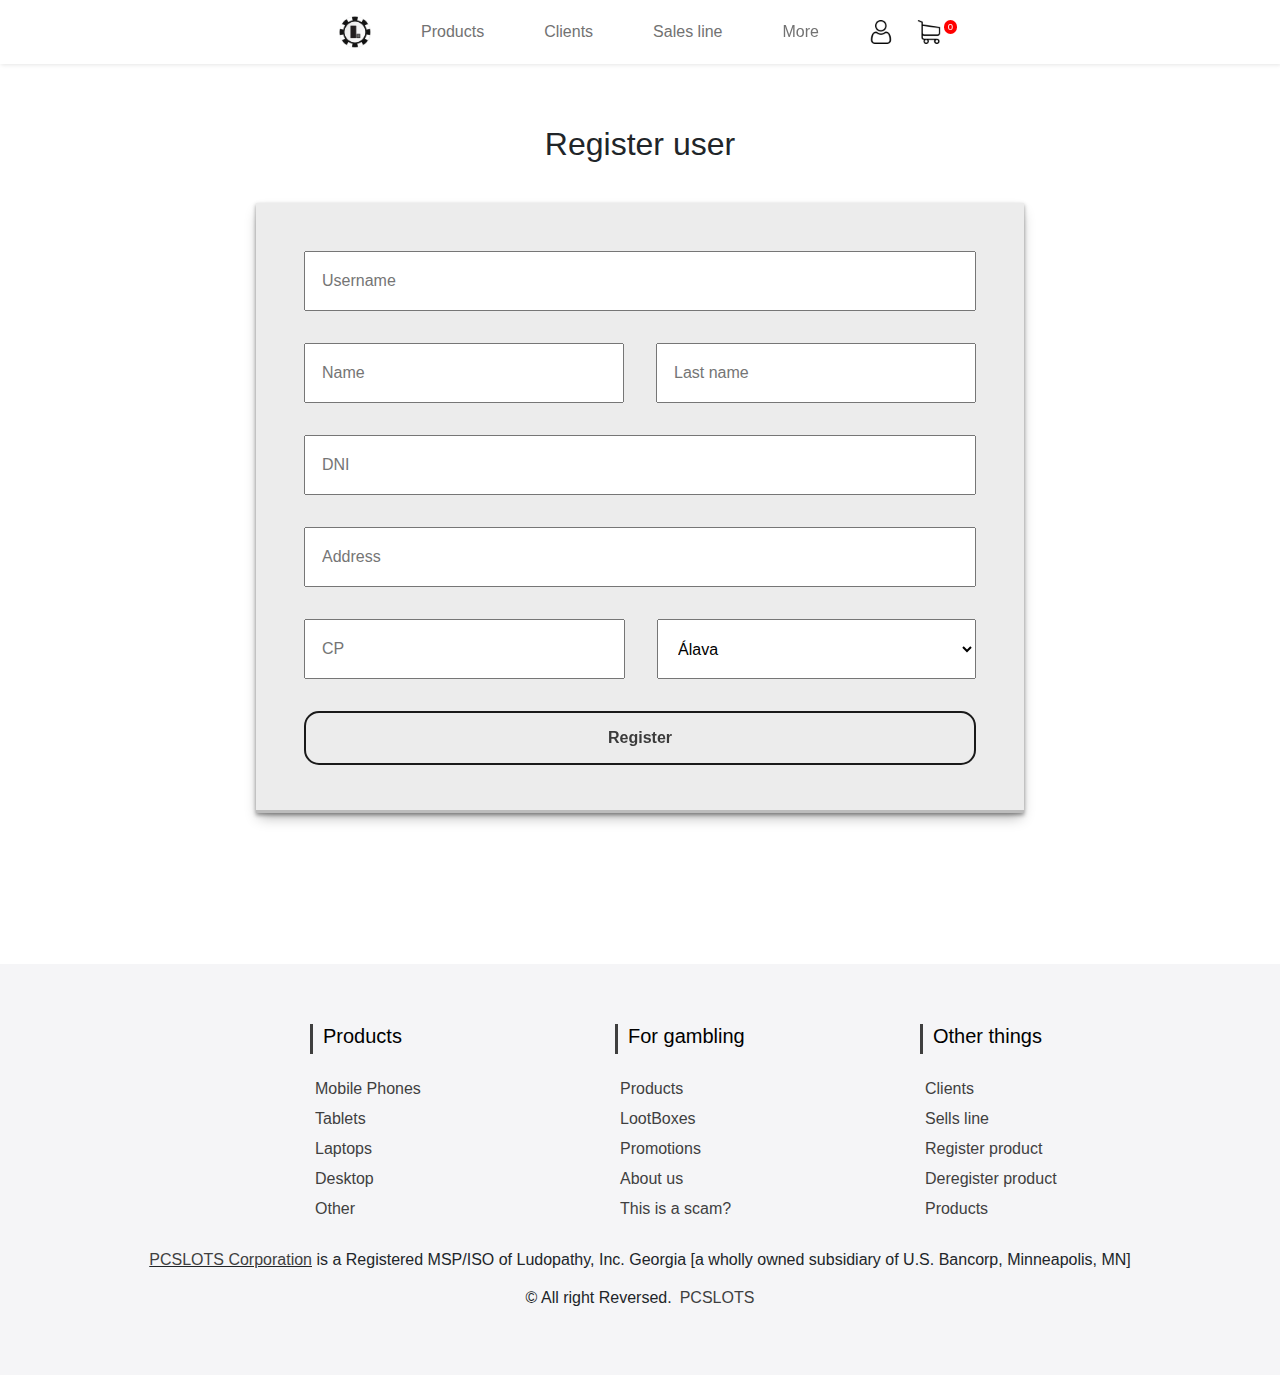
<file: PCSLOTS/registerUser.html>
<!DOCTYPE html>
<html lang="en">
<head>
    <meta charset="UTF-8">
    <meta name="viewport" content="width=device-width, initial-scale=1.0">
    <link rel="stylesheet" href="./assets/css/styles.css">
    <link rel="stylesheet" href="./assets/css/editUsers.css">
    <link rel="shortcut icon" href="./assets/img/pcSlotsLogo.ico" type="image/x-icon">
    <link href="//maxcdn.bootstrapcdn.com/bootstrap/4.0.0/css/bootstrap.min.css" rel="stylesheet" id="bootstrap-css">
    <script defer src="//maxcdn.bootstrapcdn.com/bootstrap/4.0.0/js/bootstrap.min.js"></script>
    <script defer src="//cdnjs.cloudflare.com/ajax/libs/jquery/3.2.1/jquery.min.js"></script>
    <title>Register User</title>
</head>
<body>
  <header class="header">
    <a href="./index.html" class="logo"><img src="./assets/img/pcSlotsLogo.png" alt=""></a>
    <div class="userThings">

      <a href="./registerUser.html" class="userInfo"><img src="./assets/img/usuario.png" alt=""></a>
      <a href="./cart.html" class="shopCart"><img src="./assets/img/carrito-de-compras.png" alt=""><span class="cartObjects">0</span></a>

    </div>
    <input class="menu-btn" type="checkbox" id="menu-btn" />
    <label class="menu-icon" for="menu-btn"><span class="navicon"></span></label>
    <ul class="menu">
      <li><a href="./shop.html">Products</a></li>
      <li><a href="./clients.html">Clients</a></li>
      <li><a href="./sell-line.html">Sales line</a></li>
      <li class="dropdown">
        <a href="#more">More</a>
        <ul class="dropdown-content">
          <li><a href="./registerProduct.html">Register product</a></li>
          <li><a href="./deleteProduct.html">Delete product</a></li>
        </ul>
      </li>
    </ul>
  </header>
  <main>
    <div class="formContainer">
      <h2>Register user</h2>
        <form class="form" action="#">
            <input type="text" id="username" name="username" placeholder="Username" required>
            <input type="text" id="name" name="name" placeholder="Name" required>
            <input type="text" id="lastname" name="lastname" placeholder="Last name" required>
            <input type="text" id="dni" name="dni" placeholder="DNI" required>
            <input type="text" id="address" name="address" placeholder="Address" required>
            <input type="number" id="cp" name="cp" placeholder="CP" required>
            <select id="province" name="province">
                <option value="alava">Álava</option>
                <option value="albacete">Albacete</option>
                <option value="alicante">Alicante</option>
                <option value="almeria">Almería</option>
                <option value="asturias">Asturias</option>
                <option value="avila">Ávila</option>
                <option value="badajoz">Badajoz</option>
                <option value="barcelona">Barcelona</option>
                <option value="burgos">Burgos</option>
                <option value="caceres">Cáceres</option>
                <option value="cadiz">Cádiz</option>
                <option value="cantabria">Cantabria</option>
                <option value="castellon">Castellón</option>
                <option value="ciudad_real">Ciudad Real</option>
                <option value="cordoba">Córdoba</option>
                <option value="cuenca">Cuenca</option>
                <option value="girona">Girona</option>
                <option value="granada">Granada</option>
                <option value="guadalajara">Guadalajara</option>
                <option value="guipuzcoa">Guipúzcoa</option>
                <option value="huelva">Huelva</option>
                <option value="huesca">Huesca</option>
                <option value="illes_balears">Illes Balears</option>
                <option value="jaen">Jaén</option>
                <option value="a_coruna">A Coruña</option>
                <option value="la_rioja">La Rioja</option>
                <option value="las_palmas">Las Palmas</option>
                <option value="leon">León</option>
                <option value="lleida">Lleida</option>
                <option value="lugo">Lugo</option>
                <option value="madrid">Madrid</option>
                <option value="malaga">Málaga</option>
                <option value="murcia">Murcia</option>
                <option value="navarra">Navarra</option>
                <option value="ourense">Ourense</option>
                <option value="palencia">Palencia</option>
                <option value="pontevedra">Pontevedra</option>
                <option value="salamanca">Salamanca</option>
                <option value="segovia">Segovia</option>
                <option value="sevilla">Sevilla</option>
                <option value="soria">Soria</option>
                <option value="tarragona">Tarragona</option>
                <option value="santa_cruz_de_tenerife">Santa Cruz de Tenerife</option>
                <option value="teruel">Teruel</option>
                <option value="toledo">Toledo</option>
                <option value="valencia">Valencia</option>
                <option value="valladolid">Valladolid</option>
                <option value="vizcaya">Vizcaya</option>
                <option value="zamora">Zamora</option>
                <option value="zaragoza">Zaragoza</option>
            </select>
            <button type="submit" class="submitButton">Register</button>
          </form>
    </div>
  </main>
  <footer>
    <!-- Footer -->
      <section id="footer">
        <div class="container">
          <div class="move row text-center text-xs-center text-sm-left text-md-left">
            <div class="col-xs-12 col-sm-4 col-md-4">
              <h5>Products</h5>
              <ul class="list-unstyled quick-links">
                <li><a href="javascript:void();"><i class="fa fa-angle-double-right"></i>Mobile Phones</a></li>
                <li><a href="javascript:void();"><i class="fa fa-angle-double-right"></i>Tablets</a></li>
                <li><a href="javascript:void();"><i class="fa fa-angle-double-right"></i>Laptops</a></li>
                <li><a href="javascript:void();"><i class="fa fa-angle-double-right"></i>Desktop</a></li>
                <li><a href="javascript:void();"><i class="fa fa-angle-double-right"></i>Other</a></li>
              </ul>
            </div>
            <div class="col-xs-12 col-sm-4 col-md-4">
              <h5>For gambling</h5>
              <ul class="list-unstyled quick-links">
                <li><a href="javascript:void();"><i class="fa fa-angle-double-right"></i>Products</a></li>
                <li><a href="javascript:void();"><i class="fa fa-angle-double-right"></i>LootBoxes</a></li>
                <li><a href="javascript:void();"><i class="fa fa-angle-double-right"></i>Promotions</a></li>
                <li><a href="javascript:void();"><i class="fa fa-angle-double-right"></i>About us</a></li>
                <li><a href="javascript:void();"><i class="fa fa-angle-double-right"></i>This is a scam?</a></li>
              </ul>
            </div>
            <div class="col-xs-12 col-sm-4 col-md-4">
              <h5>Other things</h5>
              <ul class="list-unstyled quick-links">
                <li><a href="javascript:void();"><i class="fa fa-angle-double-right"></i>Clients</a></li>
                <li><a href="./sell-line.html"><i class="fa fa-angle-double-right"></i>Sells line</a></li>
                <li><a href="./register.html"><i class="fa fa-angle-double-right"></i>Register product</a></li>
                <li><a href="./deregister"><i class="fa fa-angle-double-right"></i>Deregister product</a></li>
                <li><a href="./shop.html" title="Our products"><i class="fa fa-angle-double-right"></i>Products</a></li>
              </ul>
            </div>
          </div> 
          <div class="row">
            <div class="col-xs-12 col-sm-12 col-md-12 mt-2 mt-sm-2 text-center">
              <p><u><a href=javascript:void();>PCSLOTS Corporation</a></u> is a Registered MSP/ISO of Ludopathy, Inc. Georgia [a wholly owned subsidiary of U.S. Bancorp, Minneapolis, MN]</p>
              <p class="h6">&copy All right Reversed.<a class="text-green ml-2" href="javascript:void();" target="_blank">PCSLOTS</a></p>
            </div>
            </hr>
          </div>  
        </div>
      </section>
      <!-- ./Footer -->
</footer>
</body>
</html>
</file>
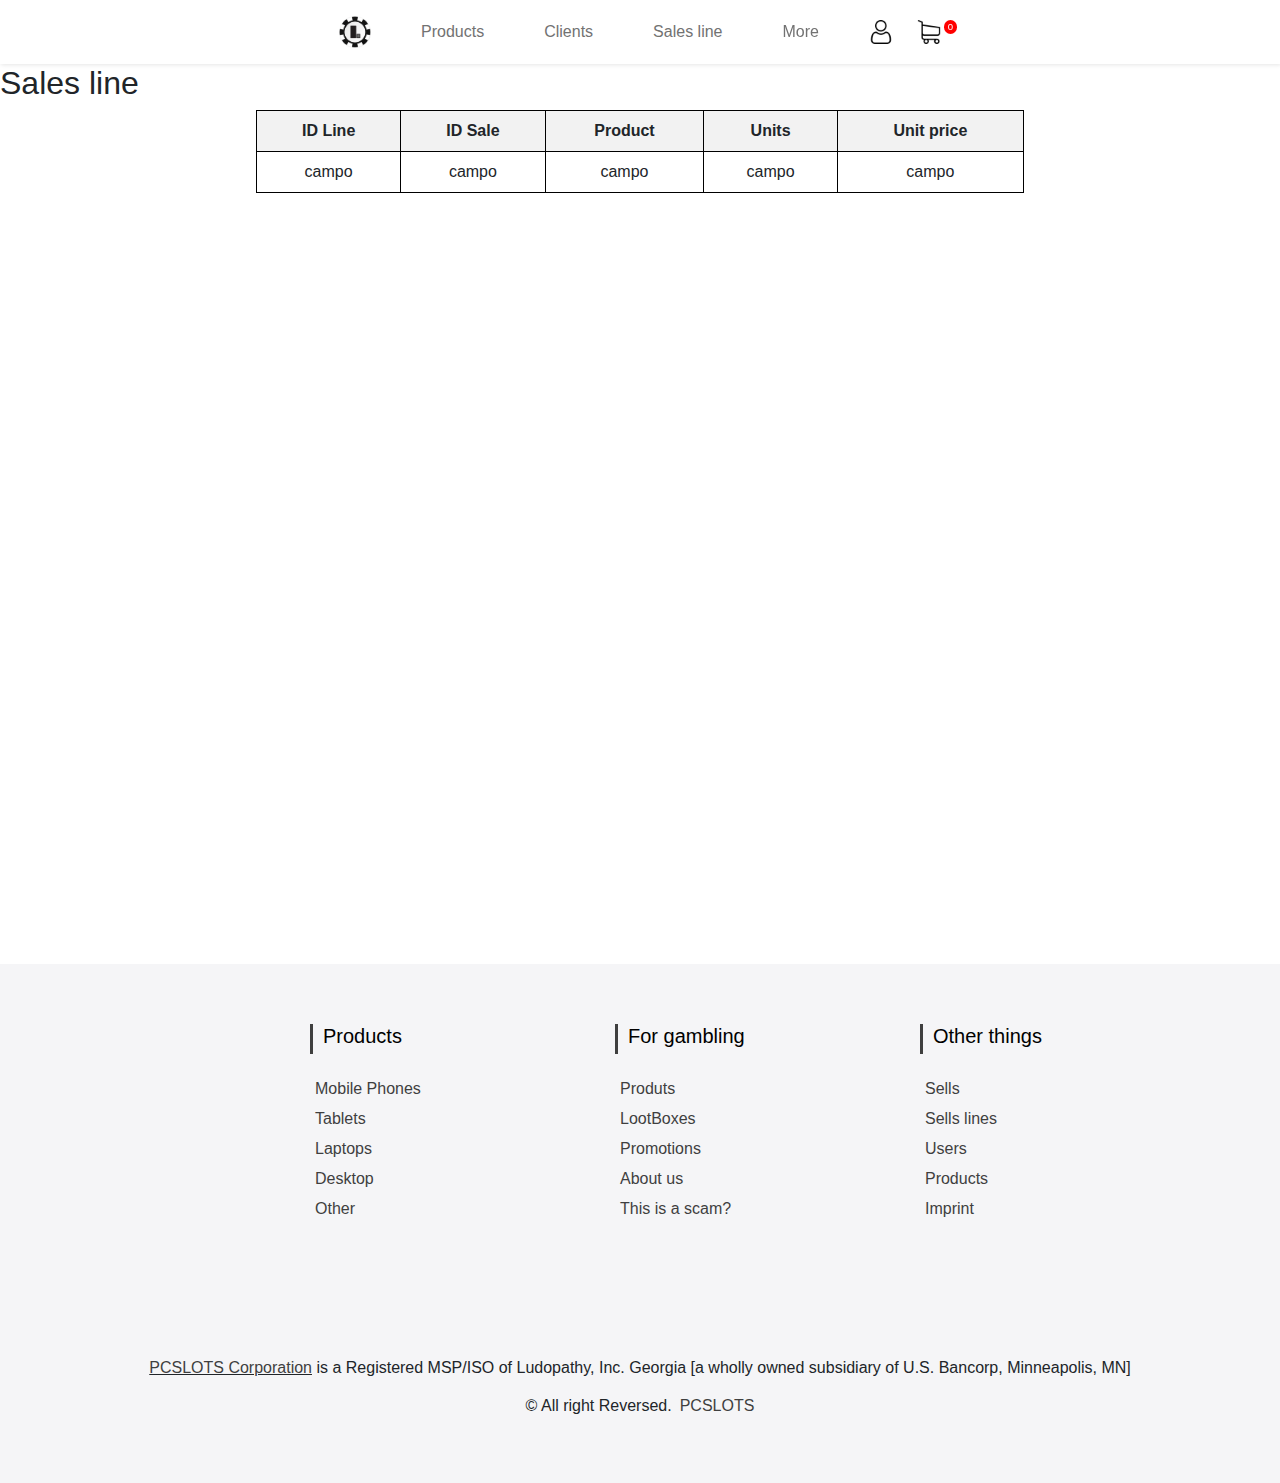
<file: PCSLOTS/sell-line.html>
<!DOCTYPE html>
<html lang="en">
<head>
    <meta charset="UTF-8">
    <meta name="viewport" content="width=device-width, initial-scale=1.0">
    <link rel="stylesheet" href="./assets/css/styles.css">
    <link rel="shortcut icon" href="./assets/img/pcSlotsLogo.ico" type="image/x-icon">
    <link href="//maxcdn.bootstrapcdn.com/bootstrap/4.0.0/css/bootstrap.min.css" rel="stylesheet" id="bootstrap-css">
    <script defer src="//maxcdn.bootstrapcdn.com/bootstrap/4.0.0/js/bootstrap.min.js"></script>
    <script defer src="//cdnjs.cloudflare.com/ajax/libs/jquery/3.2.1/jquery.min.js"></script>
    <link rel="stylesheet" href="./assets/css/tables.css">
    <title>Sales line</title>
</head>
<body>

  <header class="header">
    <a href="./index.html" class="logo"><img src="./assets/img/pcSlotsLogo.png" alt=""></a>
    <div class="userThings">

      <a href="./registerUser.html" class="userInfo"><img src="./assets/img/usuario.png" alt=""></a>
      <a href="./cart.html" class="shopCart"><img src="./assets/img/carrito-de-compras.png" alt=""><span class="cartObjects">0</span></a>

    </div>
    <input class="menu-btn" type="checkbox" id="menu-btn" />
    <label class="menu-icon" for="menu-btn"><span class="navicon"></span></label>
    <ul class="menu">
      <li><a href="./shop.html">Products</a></li>
      <li><a href="./clients.html">Clients</a></li>
      <li><a href="./sell-line.html">Sales line</a></li>
      <li class="dropdown">
        <a href="#more">More</a>
        <ul class="dropdown-content">
          <li><a href="./registerProduct.html">Register product</a></li>
          <li><a href="./deleteProduct.html">Delete product</a></li>
        </ul>
      </li>
    </ul>
  </header>
      <main>
        <h2>Sales line</h2>
        <table border="1">
            <tr>
                <th>ID Line</th>
                <th>ID Sale</th>
                <th>Product</th>
                <th>Units</th>
                <th>Unit price</th>
            </tr>
            <tr>
                <td>campo</td>
                <td>campo</td>
                <td>campo</td>
                <td>campo</td>
                <td>campo</td>
            </tr>
        </table>
      </main>
      <footer>
        <!-- Footer -->
          <section id="footer">
            <div class="container">
              <div class="move row text-center text-xs-center text-sm-left text-md-left">
                <div class="col-xs-12 col-sm-4 col-md-4">
                  <h5>Products</h5>
                  <ul class="list-unstyled quick-links">
                    <li><a href="javascript:void();"><i class="fa fa-angle-double-right"></i>Mobile Phones</a></li>
                    <li><a href="javascript:void();"><i class="fa fa-angle-double-right"></i>Tablets</a></li>
                    <li><a href="javascript:void();"><i class="fa fa-angle-double-right"></i>Laptops</a></li>
                    <li><a href="javascript:void();"><i class="fa fa-angle-double-right"></i>Desktop</a></li>
                    <li><a href="javascript:void();"><i class="fa fa-angle-double-right"></i>Other</a></li>
                  </ul>
                </div>
                <div class="col-xs-12 col-sm-4 col-md-4">
                  <h5>For gambling</h5>
                  <ul class="list-unstyled quick-links">
                    <li><a href="javascript:void();"><i class="fa fa-angle-double-right"></i>Produts</a></li>
                    <li><a href="javascript:void();"><i class="fa fa-angle-double-right"></i>LootBoxes</a></li>
                    <li><a href="javascript:void();"><i class="fa fa-angle-double-right"></i>Promotions</a></li>
                    <li><a href="javascript:void();"><i class="fa fa-angle-double-right"></i>About us</a></li>
                    <li><a href="javascript:void();"><i class="fa fa-angle-double-right"></i>This is a scam?</a></li>
                  </ul>
                </div>
                <div class="col-xs-12 col-sm-4 col-md-4">
                  <h5>Other things</h5>
                  <ul class="list-unstyled quick-links">
                    <li><a href="javascript:void();"><i class="fa fa-angle-double-right"></i>Sells</a></li>
                    <li><a href="javascript:void();"><i class="fa fa-angle-double-right"></i>Sells lines</a></li>
                    <li><a href="javascript:void();"><i class="fa fa-angle-double-right"></i>Users</a></li>
                    <li><a href="javascript:void();"><i class="fa fa-angle-double-right"></i>Products</a></li>
                    <li><a href="javascript:void(); title="Design and developed by"><i class="fa fa-angle-double-right"></i>Imprint</a></li>
                  </ul>
                </div>
              </div>
              <div class="row">
                <div class="col-xs-12 col-sm-12 col-md-12 mt-2 mt-sm-5">
                  <ul class="list-unstyled list-inline social text-center">
                    <li class="list-inline-item"><a href="javascript:void();"><i class="fa fa-facebook"></i></a></li>
                    <li class="list-inline-item"><a href="javascript:void();"><i class="fa fa-twitter"></i></a></li>
                    <li class="list-inline-item"><a href="javascript:void();"><i class="fa fa-instagram"></i></a></li>
                    <li class="list-inline-item"><a href="javascript:void();"><i class="fa fa-google-plus"></i></a></li>
                    <li class="list-inline-item"><a href="javascript:void();" target="_blank"><i class="fa fa-envelope"></i></a></li>
                  </ul>
                </div>
                </hr>
              </div>  
              <div class="row">
                <div class="col-xs-12 col-sm-12 col-md-12 mt-2 mt-sm-2 text-center">
                  <p><u><a href=javascript:void();>PCSLOTS Corporation</a></u> is a Registered MSP/ISO of Ludopathy, Inc. Georgia [a wholly owned subsidiary of U.S. Bancorp, Minneapolis, MN]</p>
                  <p class="h6">&copy All right Reversed.<a class="text-green ml-2" href="javascript:void();" target="_blank">PCSLOTS</a></p>
                </div>
                </hr>
              </div>  
            </div>
          </section>
          <!-- ./Footer -->
    </footer>
</body>
</html>
</file>
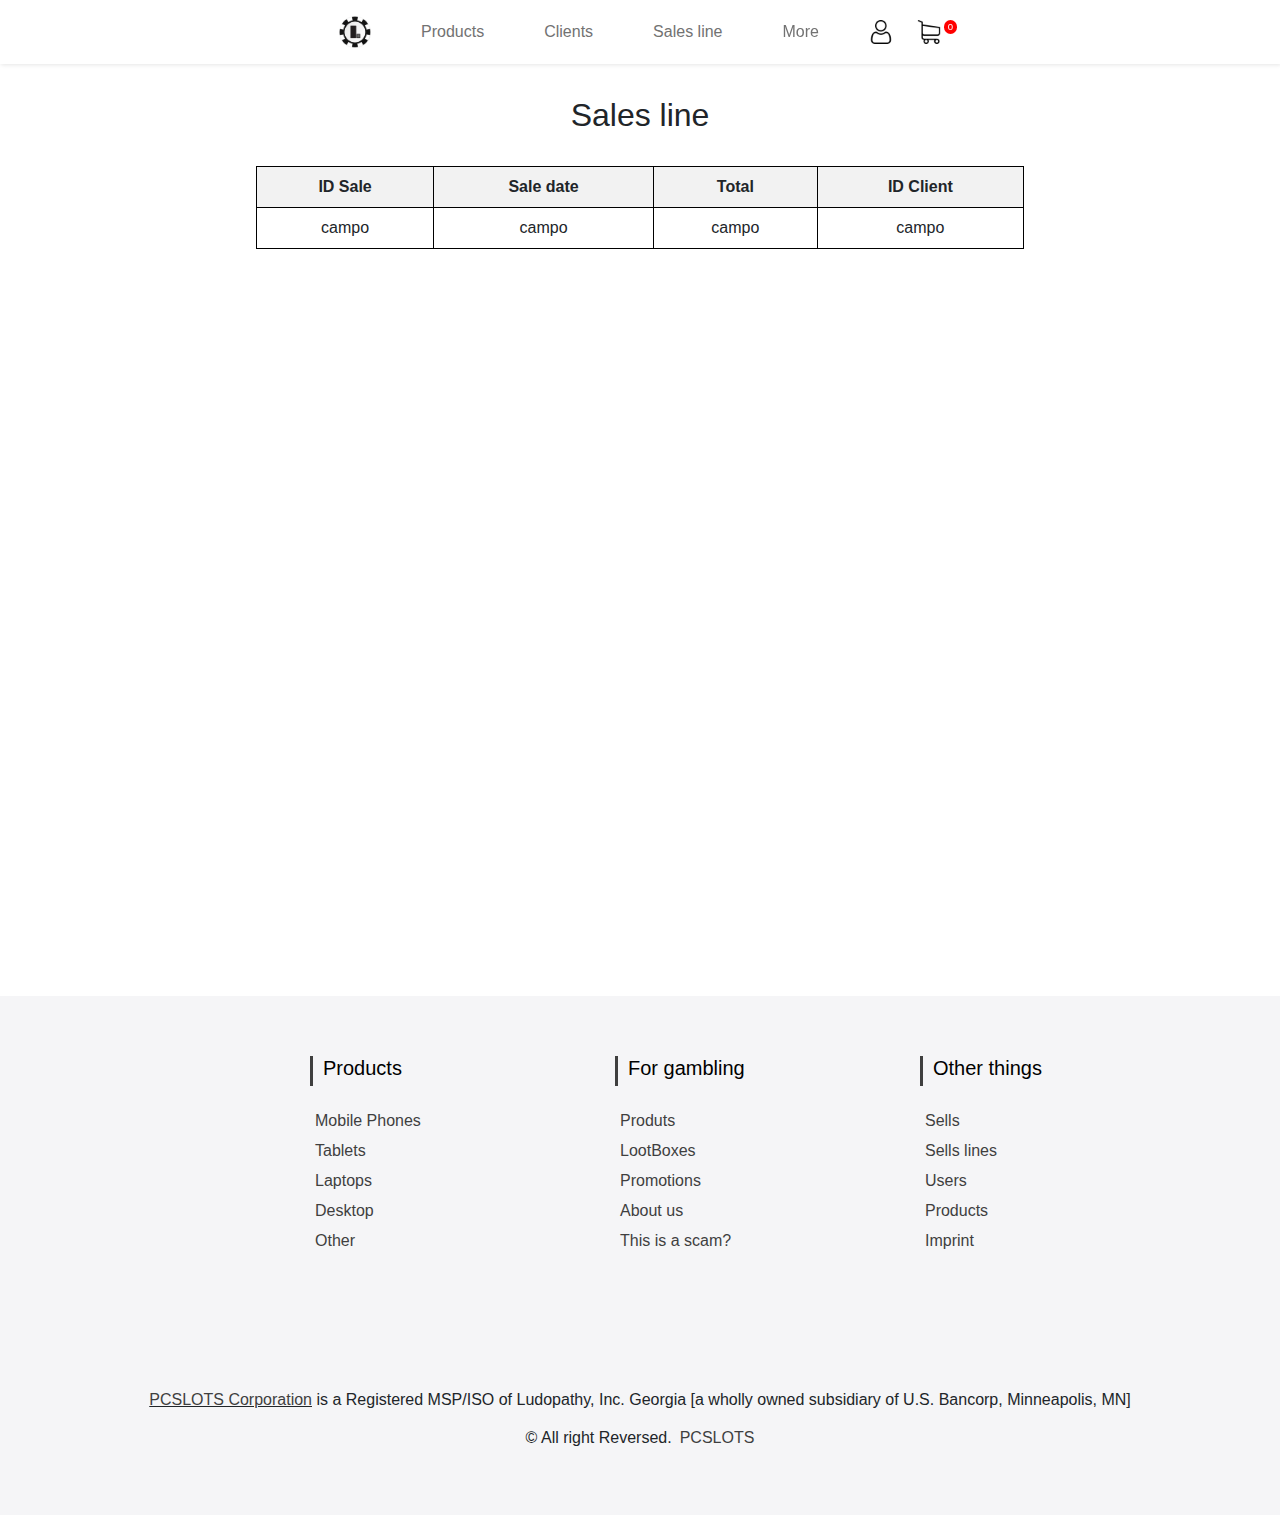
<file: PCSLOTS/sell.html>
<!DOCTYPE html>
<html lang="en">
<head>
    <meta charset="UTF-8">
    <meta name="viewport" content="width=device-width, initial-scale=1.0">
    <link rel="stylesheet" href="./assets/css/styles.css">
    <link rel="shortcut icon" href="./assets/img/pcSlotsLogo.ico" type="image/x-icon">
    <link href="//maxcdn.bootstrapcdn.com/bootstrap/4.0.0/css/bootstrap.min.css" rel="stylesheet" id="bootstrap-css">
    <script defer src="//maxcdn.bootstrapcdn.com/bootstrap/4.0.0/js/bootstrap.min.js"></script>
    <script defer src="//cdnjs.cloudflare.com/ajax/libs/jquery/3.2.1/jquery.min.js"></script>
    <link rel="stylesheet" href="./assets/css/tables.css">
    <title>Sales</title>
</head>
<body>
  <header class="header">
    <a href="./index.html" class="logo"><img src="./assets/img/pcSlotsLogo.png" alt=""></a>
    <div class="userThings">

      <a href="./registerUser.html" class="userInfo"><img src="./assets/img/usuario.png" alt=""></a>
      <a href="./cart.html" class="shopCart"><img src="./assets/img/carrito-de-compras.png" alt=""><span class="cartObjects">0</span></a>

    </div>
    <input class="menu-btn" type="checkbox" id="menu-btn" />
    <label class="menu-icon" for="menu-btn"><span class="navicon"></span></label>
    <ul class="menu">
      <li><a href="./shop.html">Products</a></li>
      <li><a href="./clients.html">Clients</a></li>
      <li><a href="./sell-line.html">Sales line</a></li>
      <li class="dropdown">
        <a href="#more">More</a>
        <ul class="dropdown-content">
          <li><a href="./registerProduct.html">Register product</a></li>
          <li><a href="./deleteProduct.html">Delete product</a></li>
        </ul>
      </li>
    </ul>
  </header>
      <main>
        <h2 class="tableTittle">Sales line</h2>
        <table border="1">
            <tr>
                <th>ID Sale</th>
                <th>Sale date</th>
                <th>Total</th>
                <th>ID Client</th>
            </tr>
            <tr>
                <td>campo</td>
                <td>campo</td>
                <td>campo</td>
                <td>campo</td>
            </tr>
        </table>
      </main>
      <footer>
        <!-- Footer -->
          <section id="footer">
            <div class="container">
              <div class="move row text-center text-xs-center text-sm-left text-md-left">
                <div class="col-xs-12 col-sm-4 col-md-4">
                  <h5>Products</h5>
                  <ul class="list-unstyled quick-links">
                    <li><a href="javascript:void();"><i class="fa fa-angle-double-right"></i>Mobile Phones</a></li>
                    <li><a href="javascript:void();"><i class="fa fa-angle-double-right"></i>Tablets</a></li>
                    <li><a href="javascript:void();"><i class="fa fa-angle-double-right"></i>Laptops</a></li>
                    <li><a href="javascript:void();"><i class="fa fa-angle-double-right"></i>Desktop</a></li>
                    <li><a href="javascript:void();"><i class="fa fa-angle-double-right"></i>Other</a></li>
                  </ul>
                </div>
                <div class="col-xs-12 col-sm-4 col-md-4">
                  <h5>For gambling</h5>
                  <ul class="list-unstyled quick-links">
                    <li><a href="javascript:void();"><i class="fa fa-angle-double-right"></i>Produts</a></li>
                    <li><a href="javascript:void();"><i class="fa fa-angle-double-right"></i>LootBoxes</a></li>
                    <li><a href="javascript:void();"><i class="fa fa-angle-double-right"></i>Promotions</a></li>
                    <li><a href="javascript:void();"><i class="fa fa-angle-double-right"></i>About us</a></li>
                    <li><a href="javascript:void();"><i class="fa fa-angle-double-right"></i>This is a scam?</a></li>
                  </ul>
                </div>
                <div class="col-xs-12 col-sm-4 col-md-4">
                  <h5>Other things</h5>
                  <ul class="list-unstyled quick-links">
                    <li><a href="javascript:void();"><i class="fa fa-angle-double-right"></i>Sells</a></li>
                    <li><a href="javascript:void();"><i class="fa fa-angle-double-right"></i>Sells lines</a></li>
                    <li><a href="javascript:void();"><i class="fa fa-angle-double-right"></i>Users</a></li>
                    <li><a href="javascript:void();"><i class="fa fa-angle-double-right"></i>Products</a></li>
                    <li><a href="javascript:void(); title="Design and developed by"><i class="fa fa-angle-double-right"></i>Imprint</a></li>
                  </ul>
                </div>
              </div>
              <div class="row">
                <div class="col-xs-12 col-sm-12 col-md-12 mt-2 mt-sm-5">
                  <ul class="list-unstyled list-inline social text-center">
                    <li class="list-inline-item"><a href="javascript:void();"><i class="fa fa-facebook"></i></a></li>
                    <li class="list-inline-item"><a href="javascript:void();"><i class="fa fa-twitter"></i></a></li>
                    <li class="list-inline-item"><a href="javascript:void();"><i class="fa fa-instagram"></i></a></li>
                    <li class="list-inline-item"><a href="javascript:void();"><i class="fa fa-google-plus"></i></a></li>
                    <li class="list-inline-item"><a href="javascript:void();" target="_blank"><i class="fa fa-envelope"></i></a></li>
                  </ul>
                </div>
                </hr>
              </div>  
              <div class="row">
                <div class="col-xs-12 col-sm-12 col-md-12 mt-2 mt-sm-2 text-center">
                  <p><u><a href=javascript:void();>PCSLOTS Corporation</a></u> is a Registered MSP/ISO of Ludopathy, Inc. Georgia [a wholly owned subsidiary of U.S. Bancorp, Minneapolis, MN]</p>
                  <p class="h6">&copy All right Reversed.<a class="text-green ml-2" href="javascript:void();" target="_blank">PCSLOTS</a></p>
                </div>
                </hr>
              </div>  
            </div>
          </section>
          <!-- ./Footer -->
    </footer>
</body>
</html>
</file>
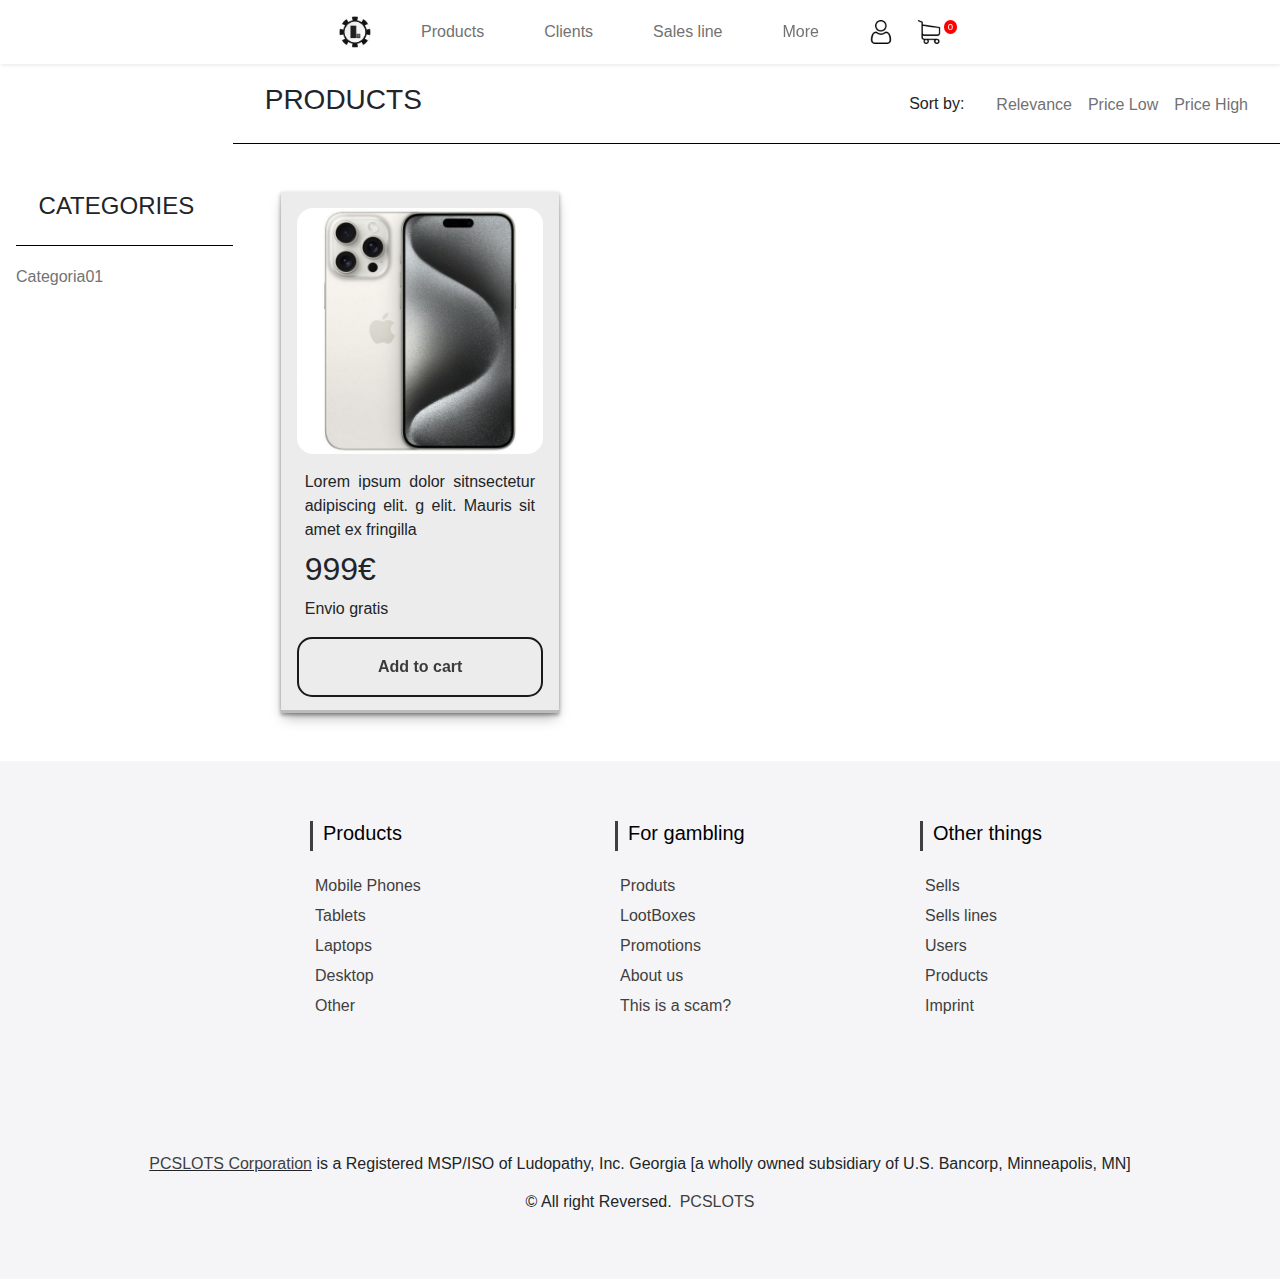
<file: PCSLOTS/shop.html>
<!DOCTYPE html>
<html lang="en">
<head>
    <meta charset="UTF-8">
    <meta name="viewport" content="width=device-width, initial-scale=1.0">
    <link rel="stylesheet" href="./assets/css/styles.css">
    <link rel="shortcut icon" href="./assets/img/pcSlotsLogo.ico" type="image/x-icon">
    <link href="//maxcdn.bootstrapcdn.com/bootstrap/4.0.0/css/bootstrap.min.css" rel="stylesheet" id="bootstrap-css">
    <script defer src="//maxcdn.bootstrapcdn.com/bootstrap/4.0.0/js/bootstrap.min.js"></script>
    <script defer src="//cdnjs.cloudflare.com/ajax/libs/jquery/3.2.1/jquery.min.js"></script>
    <link rel="stylesheet" href="./assets/css/shop.css">
    <link rel="stylesheet" href="./assets/css/productCard.css">
    <title>Products shop</title>
</head>
<body>
  <header class="header">
    <a href="./index.html" class="logo"><img src="./assets/img/pcSlotsLogo.png" alt=""></a>
    <div class="userThings">

      <a href="./registerUser.html" class="userInfo"><img src="./assets/img/usuario.png" alt=""></a>
      <a href="./cart.html" class="shopCart"><img src="./assets/img/carrito-de-compras.png" alt=""><span class="cartObjects">0</span></a>

    </div>
    <input class="menu-btn" type="checkbox" id="menu-btn" />
    <label class="menu-icon" for="menu-btn"><span class="navicon"></span></label>
    <ul class="menu">
      <li><a href="./shop.html">Products</a></li>
      <li><a href="./clients.html">Clients</a></li>
      <li><a href="./sell-line.html">Sales line</a></li>
      <li class="dropdown">
        <a href="#more">More</a>
        <ul class="dropdown-content">
          <li><a href="./registerProduct.html">Register product</a></li>
          <li><a href="./deleteProduct.html">Delete product</a></li>
        </ul>
      </li>
    </ul>
  </header>
      <aside class="aside">
        <div class="asideContent">
            <h2>Categories</h2>
            <ul class="categories">
                <li><a href="#">Categoria01</a></li>
            </ul>
        </div>
      </aside>
      <main>
        <section class="ShopContent">
            <div class="topbar">
                <h3>Products</h3>
                <div class="sortBy">
                  <h4>Sort by: </h4>
                  <ul class="sortByList">
                    <li><a href="#">Relevance</a></li>
                    <li><a href="#">Price Low</a></li>
                    <li><a href="#">Price High</a></li>
                  </ul>
                </div>
            </div>
            <div class="productContainer">
                <div class="productCard">
                    <img class="imagenProducto" src="./assets/img/products/1.png" alt="">
                    <p class="nombre">Lorem ipsum dolor sitnsectetur adipiscing elit. g elit. Mauris sit amet ex fringilla</p>
                    <h3 class="precio">999€</h3>
                    <p class="envio">Envio gratis</p>
                    <a href="#" style="width:100%"><button class="addCartButton">Add to cart</button></a>
                </div>
            </div>
        </section>
      </main>
      <footer>
        <!-- Footer -->
          <section id="footer">
            <div class="container">
              <div class="move row text-center text-xs-center text-sm-left text-md-left">
                <div class="col-xs-12 col-sm-4 col-md-4">
                  <h5>Products</h5>
                  <ul class="list-unstyled quick-links">
                    <li><a href="javascript:void();"><i class="fa fa-angle-double-right"></i>Mobile Phones</a></li>
                    <li><a href="javascript:void();"><i class="fa fa-angle-double-right"></i>Tablets</a></li>
                    <li><a href="javascript:void();"><i class="fa fa-angle-double-right"></i>Laptops</a></li>
                    <li><a href="javascript:void();"><i class="fa fa-angle-double-right"></i>Desktop</a></li>
                    <li><a href="javascript:void();"><i class="fa fa-angle-double-right"></i>Other</a></li>
                  </ul>
                </div>
                <div class="col-xs-12 col-sm-4 col-md-4">
                  <h5>For gambling</h5>
                  <ul class="list-unstyled quick-links">
                    <li><a href="javascript:void();"><i class="fa fa-angle-double-right"></i>Produts</a></li>
                    <li><a href="javascript:void();"><i class="fa fa-angle-double-right"></i>LootBoxes</a></li>
                    <li><a href="javascript:void();"><i class="fa fa-angle-double-right"></i>Promotions</a></li>
                    <li><a href="javascript:void();"><i class="fa fa-angle-double-right"></i>About us</a></li>
                    <li><a href="javascript:void();"><i class="fa fa-angle-double-right"></i>This is a scam?</a></li>
                  </ul>
                </div>
                <div class="col-xs-12 col-sm-4 col-md-4">
                  <h5>Other things</h5>
                  <ul class="list-unstyled quick-links">
                    <li><a href="javascript:void();"><i class="fa fa-angle-double-right"></i>Sells</a></li>
                    <li><a href="javascript:void();"><i class="fa fa-angle-double-right"></i>Sells lines</a></li>
                    <li><a href="javascript:void();"><i class="fa fa-angle-double-right"></i>Users</a></li>
                    <li><a href="javascript:void();"><i class="fa fa-angle-double-right"></i>Products</a></li>
                    <li><a href="javascript:void(); title="Design and developed by"><i class="fa fa-angle-double-right"></i>Imprint</a></li>
                  </ul>
                </div>
              </div>
              <div class="row">
                <div class="col-xs-12 col-sm-12 col-md-12 mt-2 mt-sm-5">
                  <ul class="list-unstyled list-inline social text-center">
                    <li class="list-inline-item"><a href="javascript:void();"><i class="fa fa-facebook"></i></a></li>
                    <li class="list-inline-item"><a href="javascript:void();"><i class="fa fa-twitter"></i></a></li>
                    <li class="list-inline-item"><a href="javascript:void();"><i class="fa fa-instagram"></i></a></li>
                    <li class="list-inline-item"><a href="javascript:void();"><i class="fa fa-google-plus"></i></a></li>
                    <li class="list-inline-item"><a href="javascript:void();" target="_blank"><i class="fa fa-envelope"></i></a></li>
                  </ul>
                </div>
                </hr>
              </div>  
              <div class="row">
                <div class="col-xs-12 col-sm-12 col-md-12 mt-2 mt-sm-2 text-center">
                  <p><u><a href=javascript:void();>PCSLOTS Corporation</a></u> is a Registered MSP/ISO of Ludopathy, Inc. Georgia [a wholly owned subsidiary of U.S. Bancorp, Minneapolis, MN]</p>
                  <p class="h6">&copy All right Reversed.<a class="text-green ml-2" href="javascript:void();" target="_blank">PCSLOTS</a></p>
                </div>
                </hr>
              </div>  
            </div>
          </section>
          <!-- ./Footer -->
    </footer>
</body>
</html>
</file>
<file: PCSLOTS/assets/css/styles.css>
* {
  padding: 0;
  margin: 0;
  box-sizing: border-box;
}
body {
  margin: 0;
  font-family: Helvetica, sans-serif;
  background-color: #f4f4f4;
}

a {
  color: #000;
}

/* START HEADER */

.header {
  display: flex;
  flex-wrap: wrap;
  background-color: #fff;
  box-shadow: 1px 1px 4px 0 rgba(0, 0, 0, 0.1);
  position: sticky;
  top: 0;
  width: 100%;
  z-index: 1000;
  justify-content: space-around;
  align-items: center;
}

.header ul {
  width: 100%;
  margin: 0;
  padding: 0;
  list-style: none;
  overflow: hidden;
  background-color: #fff;
}

.header li a {
  display: block;
  padding: 1rem;
  text-decoration: none;
  color: #727272;
}

.header li a:hover,
.header .menu-btn:hover {
  color: #000;
}

.header .logo {
  display: flex;
  float: left;
  font-size: 2em;
  padding: 10px 20px;
  text-decoration: none;
}

.header .logo img {
  width: 2rem;
  height: 2rem;
}

.header .userThings {
  display: flex;
  float: right;
  padding: 10px 20px;
  gap: 1.5rem;
}
.header .userThings img {
  width: 1.5rem;
  height: 1.5rem;
}
.cartObjects {
  margin-left: 0.2rem;
  color: black;
  font-size: 0.6rem;
  position: absolute;
  text-align: center;
  color: white;
  min-width: 1%;
  background-color: red;
  border-radius: 10rem;
}
/* menu */
.header .menu {
  clear: both;
  max-height: 0;
  transition: max-height 0.2s ease-out;
}

/* menu icon */
.header .menu-icon {
  display: inline-flex;
  cursor: pointer;
  float: right;
  position: relative;
  user-select: none;
  padding: 1rem;
  margin: 0.5rem;
}
.header .menu-icon .navicon {
  width: 4rem;
  height: 4rem;
  background: #333;
  display: flex;
  height: 2px;
  position: relative;
  transition: background 0.2s ease-out;
  width: 18px;
}

.header .menu-icon .navicon:before,
.header .menu-icon .navicon:after {
  background: #333;
  content: "";
  display: block;
  height: 100%;
  position: absolute;
  transition: all 0.2s ease-out;
  width: 100%;
}

.header .menu-icon .navicon:before {
  top: 5px;
}

.header .menu-icon .navicon:after {
  top: -5px;
}

/* menu btn */

.header .menu-btn {
  display: none;
}

.header .menu-btn:checked ~ .menu {
  max-height: 60rem;
}

.header .menu-btn:checked ~ .menu-icon .navicon {
  background: transparent;
}

.header .menu-btn:checked ~ .menu-icon .navicon:before {
  transform: rotate(-45deg);
}

.header .menu-btn:checked ~ .menu-icon .navicon:after {
  transform: rotate(45deg);
}

.header .menu-btn:checked ~ .menu-icon:not(.steps) .navicon:before,
.header .menu-btn:checked ~ .menu-icon:not(.steps) .navicon:after {
  top: 0;
}

/* 48em = 768px */
@media (min-width: 52em) {
  .header {
    display: flex;
    align-items: center;
    justify-content: center;
  }
  .header ul {
    width: auto;
  }
  .header li {
    float: left;
  }
  .header li a {
    padding: 20px 30px;
  }
  .header .menu {
    clear: none;
    float: right;
    max-height: none;
  }
  .header .menu-icon {
    display: none;
  }
  .header .userThings {
    order: 3;
    flex-direction: row;
    justify-content: flex-start;
  }
  .header .menu-icon {
    float: right;
  }
}

.header .dropdown {
  position: relative;
}

.header .dropdown:hover .dropdown-content {
  display: flex;
  flex-direction: column;
}

.header .dropdown-content {
  position: fixed;
  display: none;
}
/* END HEADER */

/* START FOOTER */
@import url("https://maxcdn.bootstrapcdn.com/font-awesome/4.7.0/css/font-awesome.min.css");
footer section {
  padding: 60px 0;
}
footer section .section-title {
  text-align: center;
  color: #000000;
  margin-bottom: 50px;
  text-transform: uppercase;
}
footer #footer {
  background: #f5f5f7 !important;
}
footer #footer h5 {
  padding-left: 10px;
  border-left: 3px solid #3f3f3f;
  padding-bottom: 6px;
  margin-bottom: 20px;
  color: #000000;
}
footer #footer a {
  color: #3f3f3f;
  text-decoration: none !important;
  background-color: transparent;
  -webkit-text-decoration-skip: objects;
}
footer #footer ul.social li {
  padding: 3px 0;
}
footer #footer ul.social li a i {
  margin-right: 5px;
  font-size: 25px;
  -webkit-transition: 0.5s all ease;
  -moz-transition: 0.5s all ease;
  transition: 0.5s all ease;
}
footer #footer ul.social li:hover a i {
  font-size: 30px;
  margin-top: -10px;
}
footer #footer ul.social li a,
footer #footer ul.quick-links li a {
  color: #3f3f3f;
}
footer #footer ul.social li a:hover {
  color: #3f3f3f;
}
footer #footer ul.quick-links li {
  padding: 3px 0;
  -webkit-transition: 0.5s all ease;
  -moz-transition: 0.5s all ease;
  transition: 0.5s all ease;
}
footer #footer ul.quick-links li:hover {
  padding: 3px 0;
  margin-left: 5px;
  font-weight: 700;
}
footer #footer ul.quick-links li a i {
  margin-right: 5px;
}
footer #footer ul.quick-links li:hover a i {
  font-weight: 700;
}
@media (max-width: 768px) {
  footer #footer h5 {
    padding-left: 0;
    border-left: transparent;
    padding-bottom: 0px;
    margin-bottom: 10px;
  }
}
@media (min-width: 576px) {
  .move {
    padding-left: 7vh;
  }
}
@media (min-width: 768px) {
  .move {
    padding-left: 11.5vh;
  }
}
@media (min-width: 992px) {
  .move {
    padding-left: 20vh;
  }
}
@media (min-width: 1200px) {
  .move {
    padding-left: 25vh;
  }
}
/* END FOOTER */
</file>
<file: PCSLOTS/assets/css/cart.css>
main{
    width: 100%;
    min-height: 90vh;
    padding: 3rem;
}
.cartContainer{
    margin: auto;
    width: 70%;
    display: grid;
    grid-template-columns: 2.5fr 1fr;
    gap: 2rem;
}
.productsContainer h3{
    border-bottom: 1px solid black;
    padding-bottom: 1rem;
}
.resumeContainer h3{
    border-bottom: 1px solid black;
    padding-bottom: 1rem;
}
.resumeContainer .resume{
    padding: 1rem;
    display: flex;
    flex-direction: column;
    align-items: center;
    background: rgb(236, 236, 236);
    box-shadow: rgba(0, 0, 0, 0.4) 0px 2px 4px,
    rgba(0, 0, 0, 0.3) 0px 7px 13px -3px, rgba(0, 0, 0, 0.2) 0px -3px 0px inset;
}
.resumeContainer .resume .subtotalContainer{
    width: 100%;
    display: flex;
    justify-content: space-between;
}
.resumeContainer .resume .shippingContainer{
    width: 100%;
    display: flex;
    justify-content: space-between;
    border-bottom: 1px solid black;
    border-top: 1px solid black;
    padding: 1rem 0rem;
}
.resumeContainer .resume .totalContainer{
    margin: 1rem;
    width: 100%;
    display: flex;
    justify-content: space-between;
}
.placeOrder {
    width: 100%;
    appearance: none;
    background-color: transparent;
    border: 0.125em solid #1a1a1a;
    border-radius: 0.9375em;
    box-sizing: border-box;
    color: #3b3b3b;
    cursor: pointer;
    display: inline-block;
    font-family: Roobert, -apple-system, BlinkMacSystemFont, "Segoe UI", Helvetica,
      Arial, sans-serif, "Apple Color Emoji", "Segoe UI Emoji", "Segoe UI Symbol";
    font-size: 16px;
    font-weight: 600;
    line-height: normal;
    margin: 0;
    min-height: 3.75em;
    min-width: 0;
    outline: none;
    padding: 1em 2.3em;
    text-align: center;
    text-decoration: none;
    transition: all 300ms cubic-bezier(0.23, 1, 0.32, 1);
    user-select: none;
    -webkit-user-select: none;
    touch-action: manipulation;
    will-change: transform;
  }
  
  .placeOrder:disabled {
    pointer-events: none;
  }
  
  .placeOrder:hover {
    color: #fff;
    background-color: #1a1a1a;
    box-shadow: rgba(0, 0, 0, 0.25) 0 8px 15px;
    transform: translateY(-2px);
  }
  
  .placeOrder:active {
    box-shadow: none;
    transform: translateY(0);
  }
</file>
<file: PCSLOTS/assets/css/productCardHorizontal.css>
.product{
    margin: 2rem 0rem;
    padding: 0.5rem;
    display: grid;
    align-items: center;
    background: rgb(236, 236, 236);
    box-shadow: rgba(0, 0, 0, 0.4) 0px 2px 4px,
    rgba(0, 0, 0, 0.3) 0px 7px 13px -3px, rgba(0, 0, 0, 0.2) 0px -3px 0px inset;
    grid-template-columns: 1fr 9fr;
    gap: 0.5rem;
}
.product .productImg{
    width: 8rem;
    height: 8rem;
    border-radius: 0.5rem;
}
.product .productInfo{
    width: 100%;
    height: 100%;
    display: flex;
}
.product .productInfo .info .name{
    max-width: 12rem;
}
.product .productInfo .info{
}
.product .productInfo .priceInfo{
    width: 100%;
    display: flex;
    justify-content: space-around;
}
.product .productInfo .priceInfo .unitPrice{
    display: flex;
    flex-direction: column;
    gap: 2rem;
    align-items: center;
}
.product .productInfo .priceInfo .unitsContainer{
    display: flex;
    flex-direction: column;
    gap: 2rem;
    align-items: center;
}
.product .productInfo .priceInfo .unitsContainer .units{
    display: flex;
    gap: 0.6rem;
    align-items: center;
    justify-content: center;
}
.product .productInfo .priceInfo .unitsContainer .units p{
    text-align: center;
    margin: 0;
    display: flex;
    align-items: center;
    justify-content: center;
    height: 2rem;
}
.CartButton {
    height: 2rem;
    width: 2rem;
    appearance: none;
    background-color: transparent;
    border: 0.125em solid #1a1a1a;
    border-radius: 0.9375em;
    box-sizing: border-box;
    color: #3b3b3b;
    cursor: pointer;
    display: inline-block;
    font-family: Roobert, -apple-system, BlinkMacSystemFont, "Segoe UI", Helvetica,
      Arial, sans-serif, "Apple Color Emoji", "Segoe UI Emoji", "Segoe UI Symbol";
    font-size: 16px;
    font-weight: 600;
    line-height: normal;
    margin: 0;
    min-width: 0;
    outline: none;
    text-align: center;
    text-decoration: none;
    transition: all 300ms cubic-bezier(0.23, 1, 0.32, 1);
    user-select: none;
    -webkit-user-select: none;
    touch-action: manipulation;
    will-change: transform;
  }
  
  .CartButton:disabled {
    pointer-events: none;
  }
  
  .CartButton:hover {
    color: #fff;
    background-color: #1a1a1a;
    box-shadow: rgba(0, 0, 0, 0.25) 0 8px 15px;
    transform: translateY(-2px);
  }
  
  .CartButton:active {
    box-shadow: none;
    transform: translateY(0);
  }

.product .productInfo .priceInfo .totalPrice{
    display: flex;
    flex-direction: column;
    gap: 2rem;
    align-items: center;
}
</file>
<file: PCSLOTS/assets/css/tables.css>
main{
    min-height: 100vh;
    margin: 0 auto;
}
.tableTittle{
    text-align: center;
    margin: 2rem;
}
table {
    width: 60%;
    margin: 0 auto;
    border-collapse: collapse;
    margin-bottom: 3rem;
}

th, td {
    border: 1px solid black;
    padding: 8px;
    text-align: center;
}

th {
    background-color: #f2f2f2;
}
</file>
<file: PCSLOTS/assets/css/editProducts.css>
main{
    min-height: 100vh;
}
.formContainer{
    height: 90vh;
    display: flex;
    flex-direction: column;
    justify-content: center;
    align-items: center;
    gap: 2rem;
}
h2{
    text-align: center;
}
.form{
        width: 60%;
        display: flex;
        flex-wrap: wrap;
        padding: 2rem;
        background: rgb(236, 236, 236);
        box-shadow: rgba(0, 0, 0, 0.4) 0px 2px 4px, rgba(0, 0, 0, 0.3) 0px 7px 13px -3px, rgba(0, 0, 0, 0.2) 0px -3px 0px inset;
}
.formContainer .form #name{
    flex-basis: 100%;
    margin: 1rem;
    padding: 1rem;
}
.formContainer .form #productID{
    flex-basis: 100%;
    margin: 1rem;
    padding: 1rem;
}
.formContainer .form #price{
    flex: 1;
    margin: 1rem;
    padding: 1rem;
}

.formContainer .form #brand{
    flex: 1;
    margin: 1rem;
    padding: 1rem;
}
.formContainer .form #productType{
    flex: 1;
    margin: 1rem;
    padding: 1rem;
}
.formContainer .form .textareas{
    width:100%;
    display: flex;
    flex-wrap: wrap;
}
.formContainer .form #description{
    flex: 1;
    margin: 1rem;
    padding: 1rem;
}
.formContainer .form #characteristics{
    flex: 1;
    margin: 1rem;
    padding: 1rem;
}

h3{
    width: 100%;
    text-align: center;
}

.submitButton {
    width: 100%;
    margin: 1rem;
    padding: 1rem;
    appearance: none;
    background-color: transparent;
    border: 0.125em solid #1A1A1A;
    border-radius: 0.9375em;
    box-sizing: border-box;
    color: #3B3B3B;
    cursor: pointer;
    display: inline-block;
    font-family: Roobert,-apple-system,BlinkMacSystemFont,"Segoe UI",Helvetica,Arial,sans-serif,"Apple Color Emoji","Segoe UI Emoji","Segoe UI Symbol";
    font-size: 16px;
    font-weight: 600;
    line-height: normal;
    outline: none;
    text-align: center;
    text-decoration: none;
    transition: all 300ms cubic-bezier(.23, 1, 0.32, 1);
    user-select: none;
    -webkit-user-select: none;
    touch-action: manipulation;
    will-change: transform;
   }

   .submitButton:disabled {
    pointer-events: none;
   }
   
   .submitButton:hover {
    color: #fff;
    background-color: #1A1A1A;
    box-shadow: rgba(0, 0, 0, 0.25) 0 8px 15px;
    transform: translateY(-2px);
   }
   
   .submitButton:active {
    box-shadow: none;
    transform: translateY(0);
   }
</file>
<file: PCSLOTS/assets/css/editUsers.css>
main{
    min-height: 100vh;
}
.formContainer{
    height: 90vh;
    display: flex;
    flex-direction: column;
    gap: 2rem;
    justify-content: center;
    align-items: center;
}
h2{
    text-align: center;
    margin-bottom: 2rem;
}
.form{
        width: 60%;
        display: flex;
        flex-wrap: wrap;
        padding: 2rem;
        background: rgb(236, 236, 236);
        box-shadow: rgba(0, 0, 0, 0.4) 0px 2px 4px, rgba(0, 0, 0, 0.3) 0px 7px 13px -3px, rgba(0, 0, 0, 0.2) 0px -3px 0px inset;
}
.formContainer .form #username{
    flex-basis: 100%;
    margin: 1rem;
    padding: 1rem;
}
.formContainer .form #name{
    flex: 1;
    margin: 1rem;
    padding: 1rem;
}

.formContainer .form #lastname{
    flex: 1;
    margin: 1rem;
    padding: 1rem;
}

.formContainer .form #dni{
    flex: 1;
    margin: 1rem;
    padding: 1rem;
}

.formContainer .form #province{
    flex: 1;
    margin: 1rem;
    padding: 1rem;
}

.formContainer .form #cp{
    flex: 1;
    margin: 1rem;
    padding: 1rem;
}

.formContainer .form #address{
    flex-basis: auto;
    width: 100%;
    margin: 1rem;
    padding: 1rem;
}



.submitButton {
    width: 100%;
    margin: 1rem;
    padding: 1rem;
    appearance: none;
    background-color: transparent;
    border: 0.125em solid #1A1A1A;
    border-radius: 0.9375em;
    box-sizing: border-box;
    color: #3B3B3B;
    cursor: pointer;
    display: inline-block;
    font-family: Roobert,-apple-system,BlinkMacSystemFont,"Segoe UI",Helvetica,Arial,sans-serif,"Apple Color Emoji","Segoe UI Emoji","Segoe UI Symbol";
    font-size: 16px;
    font-weight: 600;
    line-height: normal;
    outline: none;
    text-align: center;
    text-decoration: none;
    transition: all 300ms cubic-bezier(.23, 1, 0.32, 1);
    user-select: none;
    -webkit-user-select: none;
    touch-action: manipulation;
    will-change: transform;
   }

   .submitButton:disabled {
    pointer-events: none;
   }
   
   .submitButton:hover {
    color: #fff;
    background-color: #1A1A1A;
    box-shadow: rgba(0, 0, 0, 0.25) 0 8px 15px;
    transform: translateY(-2px);
   }
   
   .submitButton:active {
    box-shadow: none;
    transform: translateY(0);
   }
</file>
<file: PCSLOTS/assets/css/shop.css>
body{
    display: grid;
    grid-template-columns: 1fr 4.5fr;
    grid-template-rows: auto 1fr auto;
    grid-template-areas: 
    "header header"
    "aside main"
    "footer footer";
}
a{
    text-decoration: none;
    color: #727272;
}
a:hover{
    text-decoration: none;
    color: rgb(0, 0, 0)
}
header{
    grid-area: header;
}
main{
    grid-area: main;
    display: flex;
}
main .ShopContent{
    display: flex;
    flex-direction: column;
}
main .ShopContent .topbar{
    display: flex;
    height: 5rem;
    justify-content: space-between;
    align-items: center;
    border-bottom: 1px solid black;
    padding: 1rem 2rem 1rem 2rem;
}
main .ShopContent .topbar h3{
    text-transform: uppercase;
}
main .ShopContent .topbar .sortBy{
    display: flex;
    justify-content: center;
    align-items: center;
    gap: 1rem;
}
main .ShopContent .topbar .sortBy h4{
    margin: 1rem;
    font-size: 1rem;
}
main .ShopContent .topbar .sortBy .sortByList{
    display: flex;
    gap: 1rem;
    margin-top: 1.2rem;
    list-style-type: none;
}
main .ShopContent .productContainer{
    width: 95%;
    padding: 2rem;
    background-color: rgb(255, 255, 255);
    display: grid;
    grid-template-columns: repeat(4, 1fr);
}
aside{
    grid-area: aside;
    display: flex;
    flex-direction: column;
    align-items:end;
}
aside .asideContent{
    width: 100%;
    padding-top: 7rem;
    display: flex;
    flex-direction: column;
    align-items: end;
}
aside .asideContent h2{
    width: 70%;
    padding: 1rem 0rem;
    text-transform: uppercase;
}
aside .asideContent .categories{
    width: 70%;
    list-style-type: none;
}
aside .asideContent .categories li{
    display: flex;
    align-items: center;
    width: 100%;
    height: 4rem;
    border-top: 1px solid rgb(0, 0, 0);
}
footer{
    grid-area: footer;
}

@media (max-width: 1440px) {
    main .ShopContent .productContainer{
        grid-template-columns: repeat(3, 1fr);
    }
    aside .asideContent{
        text-align: center;
    }
    aside .asideContent h2{
        width: 100%;
        font-size: 1.5rem;
    }
    aside .asideContent .categories{
        width: 100%;
    }
    aside .asideContent .categories li{
        margin-left: 1rem;
    }
}
@media (max-width: 1024px) {
    body{
        grid-template-columns: 1.5fr 4.5fr;
    }
    main .ShopContent .productContainer{
        grid-template-columns: repeat(2, 1fr);
    }
}
@media (max-width: 992px) {
    body{
        grid-template-columns: 1.5fr 4.5fr;
    }
    main .ShopContent .productContainer{
        grid-template-columns: repeat(2, 1fr);
    }
    aside .asideContent{
        text-align: center;
    }
    aside .asideContent h2{
        width: 100%;
        font-size: 1.5rem;
    }
    aside .asideContent .categories{
        width: 100%;
    }
    aside .asideContent .categories li{
        margin-left: 1rem;
    }
}
@media (max-width: 832px) {
    body{
        grid-template-columns: 1fr;
    }
    .aside{
        display: none;
    }
    main{
        width: 100%;
    }
    main .ShopContent .productContainer{
        width: 100%;
        padding: 0rem 5em;
        justify-content: center;
        align-items: center;
    }
}
@media (max-width: 664px) {
    main .ShopContent .productContainer{
        grid-template-columns: repeat(1, 1fr);
    }
}
@media (max-width: 664px) {
    main .ShopContent .productContainer{
        grid-template-columns: repeat(1, 1fr);
    }
    main .ShopContent .topbar{
        flex-direction: column;
    }
    main .ShopContent .topbar{
        height: auto;
        padding: 1rem;
    }
}
@media (max-width: 480px) {
    main .ShopContent .productContainer{
        padding: 0rem 1rem;
    }
}
</file>
<file: PCSLOTS/assets/css/productCard.css>
.productCard {
  margin: 1rem;
  padding: 1rem;
  display: flex;
  flex-direction: column;
  align-items: center;
  background: rgb(236, 236, 236);
  box-shadow: rgba(0, 0, 0, 0.4) 0px 2px 4px,
    rgba(0, 0, 0, 0.3) 0px 7px 13px -3px, rgba(0, 0, 0, 0.2) 0px -3px 0px inset;
}
.productCard .imagenProducto {
  width: 100%;
  border-radius: 1rem;
}
.productCard .nombre {
  width: 100%;
  text-align: justify;
  padding: 0.5rem;
  margin: 0.5rem 0.5rem 0rem 0.5rem;
  border-radius: 1rem;
}
.productCard .precio {
  width: 100%;
  padding-left: 0.5rem;
  font-size: 2rem;
}
.productCard .envio {
  width: 100%;
  padding-left: 0.5rem;
}
.addCartButton {
  width: 100%;
  appearance: none;
  background-color: transparent;
  border: 0.125em solid #1a1a1a;
  border-radius: 0.9375em;
  box-sizing: border-box;
  color: #3b3b3b;
  cursor: pointer;
  display: inline-block;
  font-family: Roobert, -apple-system, BlinkMacSystemFont, "Segoe UI", Helvetica,
    Arial, sans-serif, "Apple Color Emoji", "Segoe UI Emoji", "Segoe UI Symbol";
  font-size: 16px;
  font-weight: 600;
  line-height: normal;
  margin: 0;
  min-height: 3.75em;
  min-width: 0;
  outline: none;
  padding: 1em 2.3em;
  text-align: center;
  text-decoration: none;
  transition: all 300ms cubic-bezier(0.23, 1, 0.32, 1);
  user-select: none;
  -webkit-user-select: none;
  touch-action: manipulation;
  will-change: transform;
}

.addCartButton:disabled {
  pointer-events: none;
}

.addCartButton:hover {
  color: #fff;
  background-color: #1a1a1a;
  box-shadow: rgba(0, 0, 0, 0.25) 0 8px 15px;
  transform: translateY(-2px);
}

.addCartButton:active {
  box-shadow: none;
  transform: translateY(0);
}
</file>
